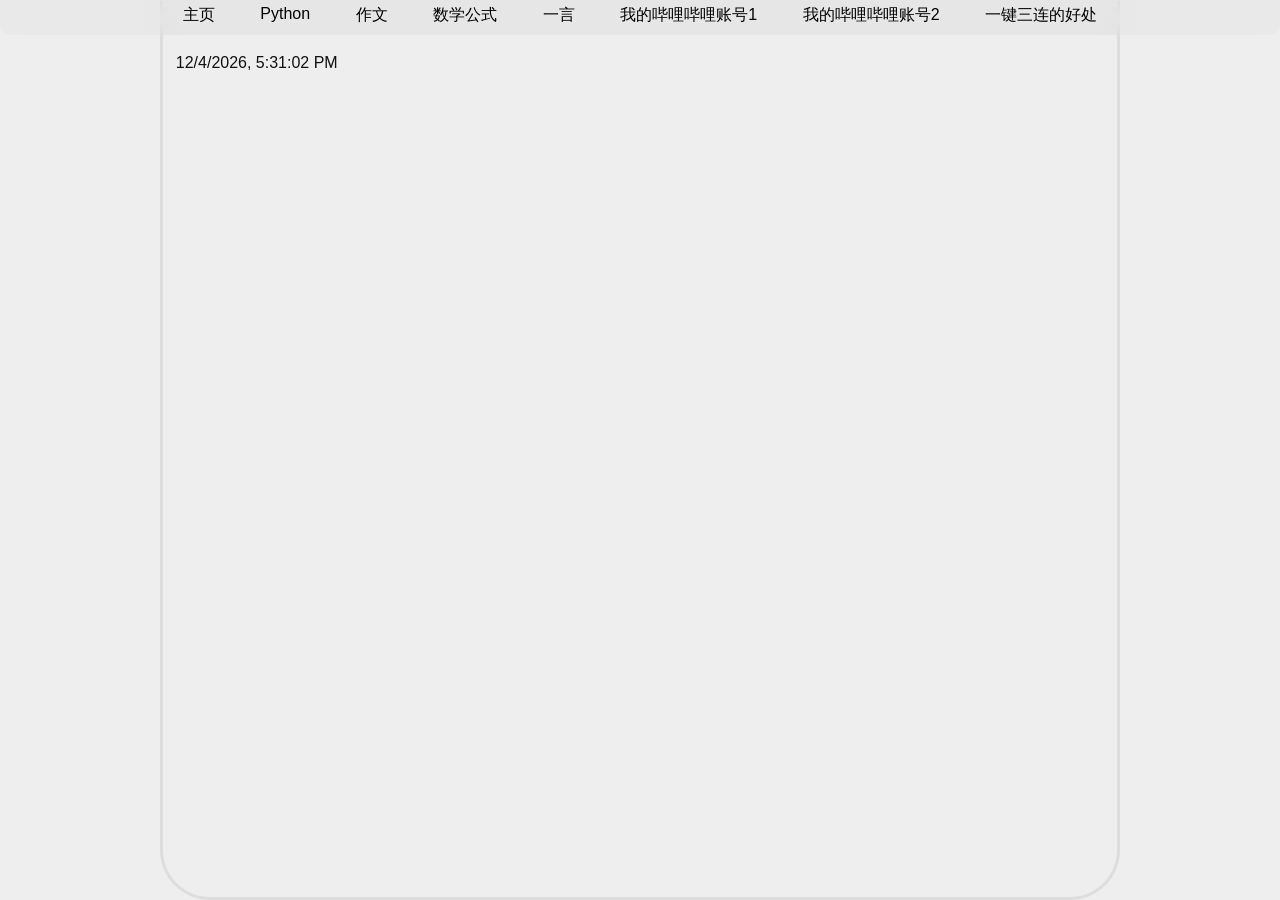
<file: index.html>
<!DOCTYPE html>
<html lang="zh-cn">

<head>
    <meta charset="UTF-8">
    <meta http-equiv="X-UA-Compatible" content="IE=edge">
    <meta name="viewport" content="width=device-width, initial-scale=1.0">

    <title>SYSTEM-MEMZ-CAO</title>

    <link rel="stylesheet" href="./init.css">
    <link rel="stylesheet" href="./style.css">

    <link rel="icon" href="favicon.ico" type ="image/x-icon">
</head>

<body>
    <div class="navBox">
        <iframe src="./nav.html" frameborder="0" class="nav"></iframe>
    </div>
    <main></main>
    <script src="./jquery-3.6.1.min.js"></script>
    <script src="./script.js"></script>
</body>

</html>
</file>
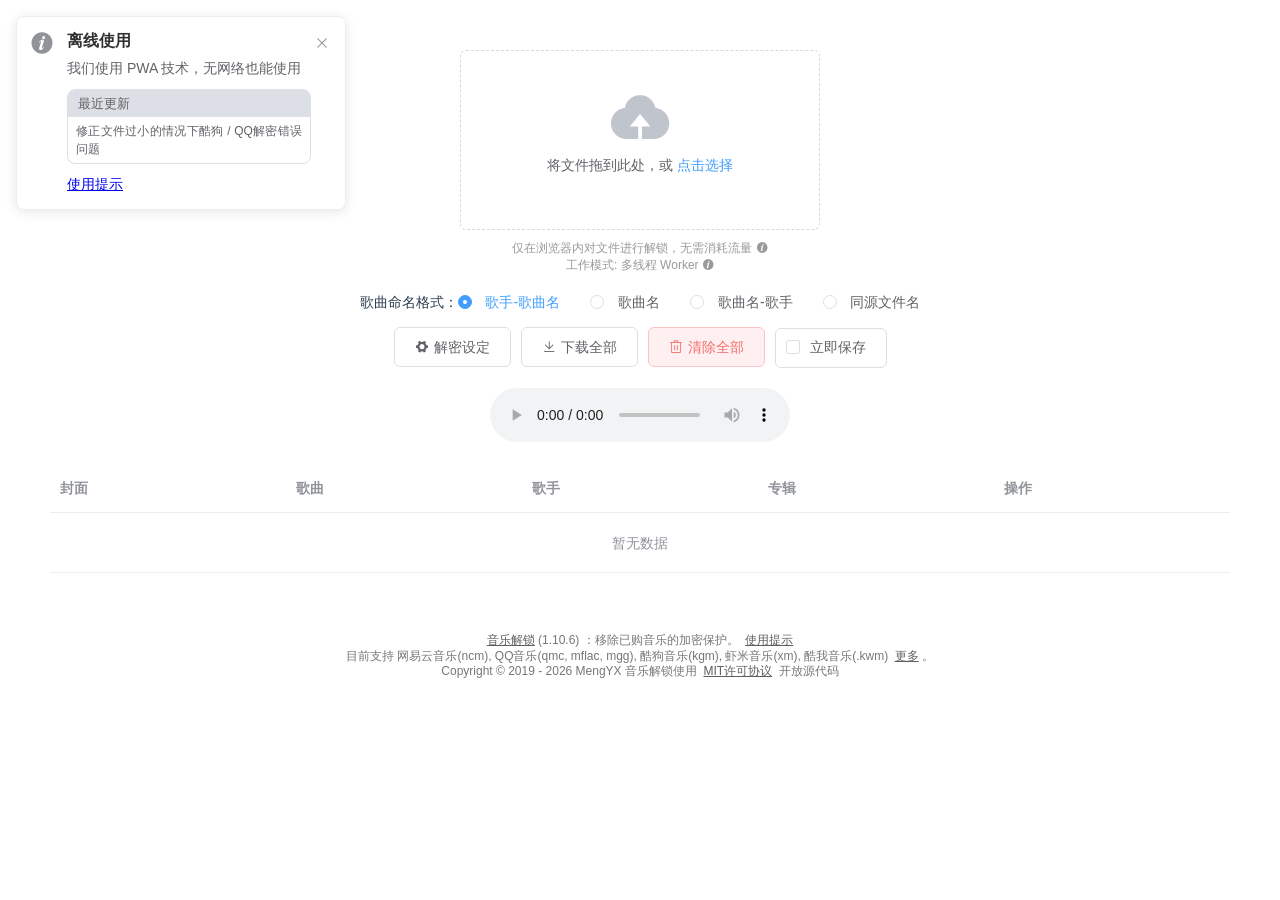
<file: um-web.legacy.v1.10.6/index.html>
<!DOCTYPE html><html lang="zh-CN"><head><meta charset="utf-8"><meta content="webkit" name="renderer"><meta content="IE=edge,chrome=1" http-equiv="X-UA-Compatible"><meta content="width=device-width,initial-scale=1" name="viewport"><title>音乐解锁</title><meta content="音乐,解锁,ncm,qmc,mgg,mflac,qq音乐,网易云音乐,加密" name="keywords"><meta content="音乐解锁 - 在任何设备上解锁已购的加密音乐！" name="description"><style>#loader {
        position: absolute;
        left: 50%;
        top: 50%;
        z-index: 1010;
        margin: -75px 0 0 -75px;
        border: 16px solid #f3f3f3;
        border-radius: 50%;
        border-top: 16px solid #1db1ff;
        width: 120px;
        height: 120px;
        animation: spin 2s linear infinite;
      }
      @keyframes spin {
        0% {
          transform: rotate(0);
        }
        100% {
          transform: rotate(360deg);
        }
      }
      #loader-mask {
        text-align: center;
        position: absolute;
        width: 100%;
        height: 100%;
        bottom: 0;
        left: 0;
        right: 0;
        top: 0;
        z-index: 1009;
        background-color: rgba(242, 246, 252, 0.88);
      }
      @media (prefers-color-scheme: dark) {
        #loader-mask {
          color: #fff;
          background-color: rgba(0, 0, 0, 0.85);
        }
        #loader-mask a {
          color: #ddd;
        }
        #loader-mask a:hover {
          color: #1db1ff;
        }
      }
      #loader-source {
        font-size: 1.5rem;
      }
      #loader-tips-timeout {
        font-size: 1.2rem;
      }</style><link href="css/app.5388e39c.css" rel="preload" as="style"><link href="css/chunk-vendors.094863c6.css" rel="preload" as="style"><link href="js/app.e29ffaed.js" rel="preload" as="script"><link href="js/chunk-vendors.5db7ca01.js" rel="preload" as="script"><link href="css/chunk-vendors.094863c6.css" rel="stylesheet"><link href="css/app.5388e39c.css" rel="stylesheet"><link rel="icon" type="image/png" sizes="32x32" href="./img/icons/favicon-32x32.png"><link rel="icon" type="image/png" sizes="16x16" href="./img/icons/favicon-16x16.png"><link rel="manifest" href="web-manifest.json"><meta name="theme-color" content="#4DBA87"><meta name="apple-mobile-web-app-capable" content="yes"><meta name="apple-mobile-web-app-status-bar-style" content="default"><meta name="apple-mobile-web-app-title" content="音乐解锁"><link rel="apple-touch-icon" href="./img/icons/apple-touch-icon-152x152.png"><link rel="mask-icon" href="./img/icons/safari-pinned-tab.svg" color="#4DBA87"><meta name="msapplication-TileImage" content="./img/icons/msapplication-icon-144x144.png"><meta name="msapplication-TileColor" content="#000000"></head><body><div id="loader-mask"><div id="loader"></div><noscript><h3 id="loader-js">请启用JavaScript</h3></noscript><h3 id="loader-source">请勿直接运行源代码！</h3><div id="loader-tips-outdated" hidden><h2>您可能在使用不受支持的<span style="color: #f00">过时</span>浏览器，这可能导致此应用无法正常工作。</h2><h3>如果您使用双核浏览器，您可以尝试切换到 <span style="color: #f00">“极速模式”</span> 解决此问题。</h3><h3>或者，您可以尝试更换下方的几个浏览器之一。</h3></div><h3 id="loader-tips-timeout" hidden>音乐解锁采用了一些新特性！建议使用 <a href="https://www.microsoft.com/zh-cn/edge" target="_blank">Microsoft Edge Chromium</a> <a href="https://www.google.cn/chrome/" target="_blank">Google Chrome</a> <a href="https://www.firefox.com.cn/" target="_blank">Mozilla Firefox</a> | <a href="https://git.unlock-music.dev/um/web/wiki/使用提示" target="_blank">使用提示</a></h3></div><div id="app"></div><script src="./loader.js"></script><script src="js/chunk-vendors.5db7ca01.js"></script><script src="js/app.e29ffaed.js"></script></body></html>
</file>
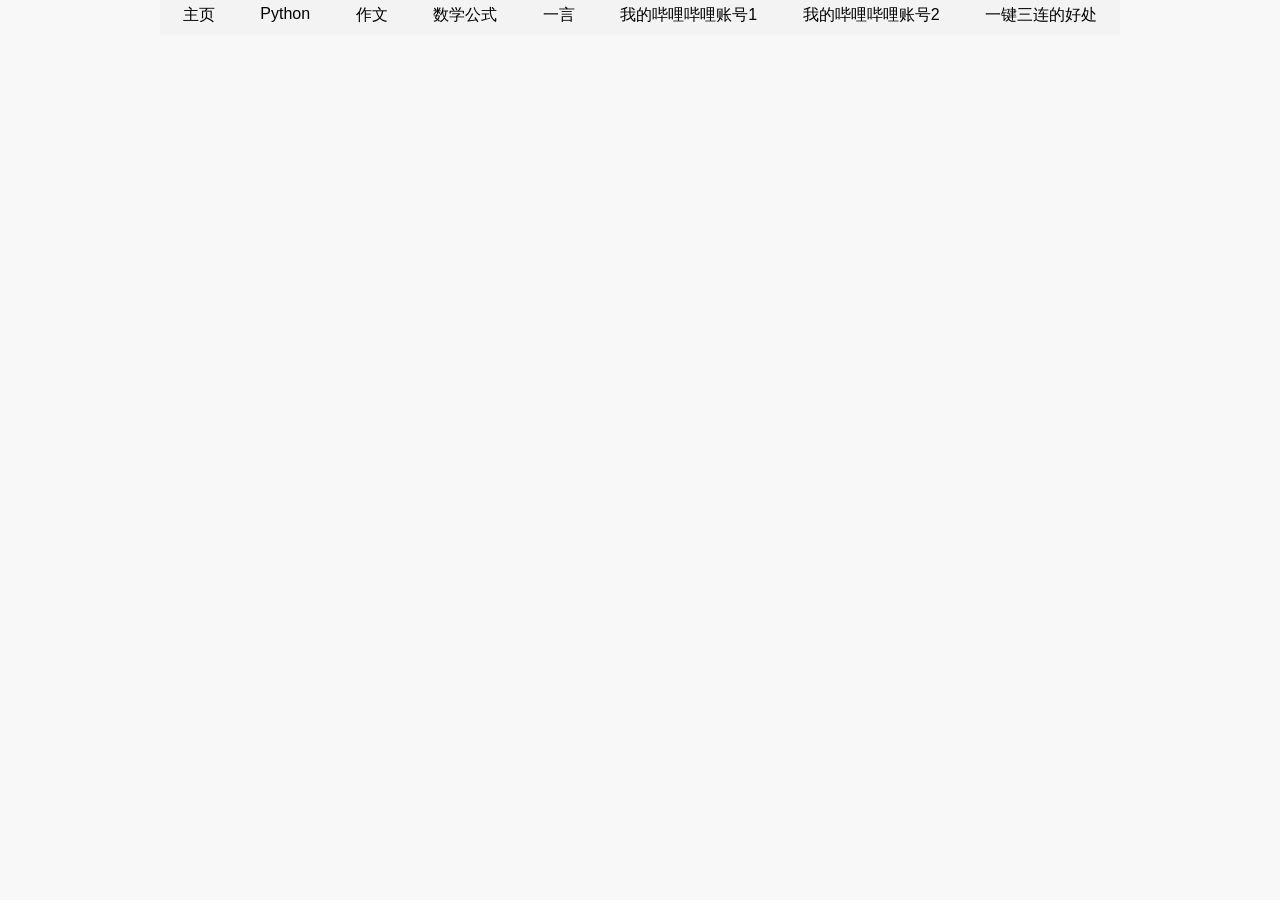
<file: nav.html>
<!DOCTYPE html>
<html lang="zh-cn">
<head>
    <meta charset="UTF-8">
    <meta http-equiv="X-UA-Compatible" content="IE=edge">
    <meta name="viewport" content="width=device-width, initial-scale=1.0">

    <title>小草o_o_nav</title>

    <link rel="stylesheet" href="./nav.css" type="text/css">
</head>
<body>
    <nav>
        <div>
        </div>
    </nav>
    <script src="./jquery-3.6.1.min.js"></script>
    <script src="./nav.js"></script>
</body>
</html>
</file>
<file: style.css>
:root {
    --color-eee: #ddd;
    --color-fff: #eee;
    --color-000: #111;
}

@media(prefers-color-scheme: dark) {
    :root {
        --color-eee: #333;
        --color-fff: #222;
        --color-000: #eee;
    }
}

* {
    margin     : 0;
    padding    : 0;
    box-sizing : border-box;
    font-family: Helvetica;
}

/* html{
    width     : 100vw;}
body{
    width     : 100%;} */

html,
body {
    width     : 100%;
    min-height: 100vh;
    background: var(--color-fff);
}

li{
    text-indent: 2em;
}

.nav {
    height                 : 35px;
    width                  : 100vw;
    top                    : 0;
    left                   : 0;
    backdrop-filter        : blur(10px);
    -webkit-backdrop-filter: blur(10px);
    margin                 : auto;
    z-index                : 100;
    overflow               : hidden;
}

.navBox {
    position                  : fixed;
    height                    : 35px;
    overflow                  : hidden;
    border-bottom-left-radius : 10px;
    border-bottom-right-radius: 10px;
    z-index                   : 100;
    --height                  : 35px;
    animation                 : enter 1s ease-in-out;
}

main {
    position                  : relative;
    left                      : 50%;
    transform                 : translateX(-50%);
    margin                    : 0;
    padding                   : 1vw;
    width                     : 75vw;
    min-height                : 100vh;
    border                    : 3px solid transparent;
    border-left-color         : var(--color-eee);
    border-right-color        : var(--color-eee);
    border-bottom-color       : var(--color-eee);
    border-bottom-left-radius : 50px;
    border-bottom-right-radius: 50px;
    overflow                  : hidden;
    color                     : var(--color-000);
}

main::before {
    content: '';
    display: block;
    width  : 75vw;
    height : 35px;
}

main::after {
    content: '';
    display: block;
    width  : 75vw;
    height : 50px;
}

p {
    text-indent: 2em;
}

@keyframes enter {
    0% {
        height: 0;
    }

    100% {
        height: var(--height);
    }
}
</file>
<file: um-web.legacy.v1.10.6/css/app.5388e39c.css>
label[data-v-670c0e2e]{cursor:pointer;line-height:1.2;display:block}form[data-v-670c0e2e] input{font-family:Courier New,Courier,monospace}[data-v-670c0e2e] .um-config-dialog{max-width:90%;width:40em}[data-v-701d8fe2] .um-edit-dialog{max-width:90%;width:30em}.unselectable{-webkit-user-select:none;-moz-user-select:none;-ms-user-select:none;user-select:none}.btn-like,.edit-item i,.music-cover i{cursor:pointer}.btn-like:active,.edit-item i:active,.music-cover i:active{-webkit-transform:translateY(2px);transform:translateY(2px)}.mt-0{margin-top:0!important}.mb-0{margin-bottom:0!important}.ml-0{margin-left:0!important}.mr-0{margin-right:0!important}.m-0{margin:0!important}.pt-0{padding-top:0!important}.pb-0{padding-bottom:0!important}.pl-0{padding-left:0!important}.pr-0{padding-right:0!important}.p-0{padding:0!important}.mt-1{margin-top:5px!important}.mb-1{margin-bottom:5px!important}.ml-1{margin-left:5px!important}.mr-1{margin-right:5px!important}.m-1{margin:5px!important}.pt-1{padding-top:5px!important}.pb-1{padding-bottom:5px!important}.pl-1{padding-left:5px!important}.pr-1{padding-right:5px!important}.p-1{padding:5px!important}.mt-2{margin-top:10px!important}.mb-2{margin-bottom:10px!important}.ml-2{margin-left:10px!important}.mr-2{margin-right:10px!important}.m-2{margin:10px!important}.pt-2{padding-top:10px!important}.pb-2{padding-bottom:10px!important}.pl-2{padding-left:10px!important}.pr-2{padding-right:10px!important}.p-2{padding:10px!important}.mt-3{margin-top:15px!important}.mb-3{margin-bottom:15px!important}.ml-3{margin-left:15px!important}.mr-3{margin-right:15px!important}.m-3{margin:15px!important}.pt-3{padding-top:15px!important}.pb-3{padding-bottom:15px!important}.pl-3{padding-left:15px!important}.pr-3{padding-right:15px!important}.p-3{padding:15px!important}.mt-4{margin-top:20px!important}.mb-4{margin-bottom:20px!important}.ml-4{margin-left:20px!important}.mr-4{margin-right:20px!important}.m-4{margin:20px!important}.pt-4{padding-top:20px!important}.pb-4{padding-bottom:20px!important}.pl-4{padding-left:20px!important}.pr-4{padding-right:20px!important}.p-4{padding:20px!important}.mt-5{margin-top:25px!important}.mb-5{margin-bottom:25px!important}.ml-5{margin-left:25px!important}.mr-5{margin-right:25px!important}.m-5{margin:25px!important}.pt-5{padding-top:25px!important}.pb-5{padding-bottom:25px!important}.pl-5{padding-left:25px!important}.pr-5{padding-right:25px!important}.p-5{padding:25px!important}.mt-6{margin-top:30px!important}.mb-6{margin-bottom:30px!important}.ml-6{margin-left:30px!important}.mr-6{margin-right:30px!important}.m-6{margin:30px!important}.pt-6{padding-top:30px!important}.pb-6{padding-bottom:30px!important}.pl-6{padding-left:30px!important}.pr-6{padding-right:30px!important}.p-6{padding:30px!important}.mt-7{margin-top:35px!important}.mb-7{margin-bottom:35px!important}.ml-7{margin-left:35px!important}.mr-7{margin-right:35px!important}.m-7{margin:35px!important}.pt-7{padding-top:35px!important}.pb-7{padding-bottom:35px!important}.pl-7{padding-left:35px!important}.pr-7{padding-right:35px!important}.p-7{padding:35px!important}.mt-8{margin-top:40px!important}.mb-8{margin-bottom:40px!important}.ml-8{margin-left:40px!important}.mr-8{margin-right:40px!important}.m-8{margin:40px!important}.pt-8{padding-top:40px!important}.pb-8{padding-bottom:40px!important}.pl-8{padding-left:40px!important}.pr-8{padding-right:40px!important}.p-8{padding:40px!important}.el-checkbox.is-bordered{border-radius:6px}.el-checkbox.is-bordered:hover{border-color:#409eff}.el-checkbox.is-bordered:hover .el-checkbox__label{color:#409eff}.el-checkbox.is-bordered .el-checkbox__input.is-focus .el-checkbox__inner{border-color:#dcdfe6}.el-checkbox.is-bordered.is-checked{background-color:#409eff}.el-checkbox.is-bordered.is-checked .el-checkbox__label{color:#fff}.el-checkbox.is-bordered.is-checked .el-checkbox__inner{border-color:#fff;background-color:#fff}.el-checkbox.is-bordered.is-checked .el-checkbox__inner:after{border-color:#409eff}.el-button{border-radius:6px}.el-upload-dragger:hover{background-color:rgba(64,158,255,.1)}.el-upload__tip{text-align:center;color:#999}.el-dialog{border-radius:5px}.el-dialog.el-dialog--center .el-dialog__body{padding:25px 25px 15px}.el-dialog.el-dialog--center .el-dialog__footer{padding:10px 20px 30px}@media(prefers-color-scheme:dark){.el-radio__label{color:#e6e6e6}.el-radio__input{color:#999}.el-radio__input .el-radio__inner{border-color:#404040;background-color:#333}.el-radio.is-checked .el-radio__inner{background-color:#409eff}.el-radio.is-checked .el-radio__label{font-weight:700}.el-checkbox.is-bordered{border-color:#404040;color:#e6e6e6;background-color:#333}.el-checkbox.is-bordered .el-checkbox__inner{background-color:#4d4d4d;border-color:#8c8c8c}.el-checkbox.is-bordered:hover{border-color:#8c8c8c}.el-checkbox.is-bordered:hover .el-checkbox__inner{background-color:#4d4d4d;border-color:#8c8c8c}.el-checkbox.is-bordered:hover .el-checkbox__label{color:#999}.el-checkbox.is-bordered.is-checked{background-color:#409eff}.el-checkbox.is-bordered.is-checked .el-checkbox__inner{border-color:#fff}.el-checkbox.is-bordered.is-checked .el-checkbox__label{color:#fff;font-weight:700}.el-checkbox.is-bordered.is-checked:hover{border-color:#409eff}.el-checkbox.is-bordered.is-checked:hover .el-checkbox__inner{background-color:#fff}.el-button{background-color:#333;border-color:#404040;color:#e6e6e6}.el-button:active{-webkit-transform:translateY(2px);transform:translateY(2px)}.el-button--default.is-plain{background-color:#333}.el-button--default.is-plain:hover{background-color:#409eff;border-color:#409eff;color:#fff}.el-button--default.is-circle{background-color:#215285;border-color:#215285}.el-button--default.is-circle:hover{background-color:#409eff;border-color:#409eff;color:#fff}.el-button--success.is-plain{background-color:#333}.el-button--success.is-plain:hover{background-color:#85ce61;border-color:#85ce61;color:#fff}.el-button--success.is-circle{background-color:#455c3a;border-color:#455c3a}.el-button--success.is-circle:hover{background-color:#85ce61;border-color:#85ce61;color:#fff}.el-button--danger.is-plain{border-color:#404040;background-color:#333}.el-button--danger.is-plain:hover{background-color:#f56c6c;border-color:#f56c6c}.el-button--danger.is-circle{background-color:#893f3f;border-color:#893f3f}.el-button--danger.is-circle:hover{background-color:#f56c6c;border-color:#f56c6c;color:#fff}.el-upload__tip{color:#999}.el-upload-dragger{background-color:#212121;border-color:#404040}.el-upload-dragger .el-upload__text{color:#999}.el-upload-dragger:hover{background:#2e2e2e;border-color:#8c8c8c}.el-table{background-color:#212121}.el-table:before{content:none}.el-table__header th{border-bottom-color:#404040!important}.el-table th.el-table__cell{background-color:#2e2e2e;color:#999}.el-table td{border-bottom-color:#404040!important}.el-table tr{background-color:#212121;color:#e6e6e6}.el-table tr:hover td{background-color:#2e2e2e!important}.el-notification{background-color:#4d4d4d;border-color:#404040}.el-notification__title{color:#fff}.el-notification__content{color:#999}.el-dialog{background-color:#262626}.el-dialog .el-dialog__body,.el-dialog .el-dialog__header .el-dialog__title{color:#e6e6e6}.el-dialog .el-dialog__body .el-input .el-input__inner{border-color:#404040;color:#e6e6e6;background-color:#333}.el-dialog .el-dialog__body .el-input .el-input__count .el-input__count-inner{background-color:transparent}.el-dialog .item-desc{color:#999}}body{margin:0;padding:0;border:0;-webkit-box-sizing:border-box;box-sizing:border-box;font-family:PingFang SC,微软雅黑,Helvetica Neue,Helvetica,Hiragino Sans GB,Microsoft YaHei,Arial,sans-serif;font-size:14px;-webkit-font-smoothing:antialiased;-moz-osx-font-smoothing:grayscale}#app{text-align:center;color:#2c3e50;padding:30px}#app-control,.table-content,audio{margin-top:20px}.music-cover{margin-bottom:20px;display:-webkit-box;display:-ms-flexbox;display:flex;-webkit-box-pack:center;-ms-flex-pack:center;justify-content:center;-webkit-box-align:center;-ms-flex-align:center;align-items:center;-webkit-box-orient:vertical;-webkit-box-direction:normal;-ms-flex-flow:column nowrap;flex-flow:column nowrap}.music-cover i{margin-top:10px}.music-cover i:hover{color:#409eff}.music-cover .el-image{padding:5px;border-radius:5px;border:1px solid #dcdfe6;width:150px;height:150px}.edit-item{display:-webkit-box;display:-ms-flexbox;display:flex;-webkit-box-pack:start;-ms-flex-pack:start;justify-content:flex-start;-webkit-box-align:center;-ms-flex-align:center;align-items:center}.edit-item .label{font-weight:700;width:80px;text-align:right;-ms-flex-negative:0;flex-shrink:0}.edit-item .value{padding:5px 0;height:20px;line-height:20px;margin-left:10px;overflow:hidden;white-space:nowrap;text-overflow:ellipsis}.edit-item .input{margin-left:10px}.edit-item .input input{font-family:inherit;height:30px;line-height:20px;border-radius:0;border:none;border-bottom:1px solid #dcdfe6;padding:5px 5px}.edit-item i{margin-left:10px}.edit-item i:hover{color:#409eff}.tip{margin-top:20px;color:#999;font-size:12px}.tip a{color:inherit}#app-footer{margin-top:40px;text-align:center;color:#777;line-height:1.3;font-size:12px}#app-footer a{padding-left:.2rem;padding-right:.2rem;color:#5e5e5e}#app-footer a:hover{color:#409eff}.update-info{border-radius:8px;overflow:hidden;border:1px solid #dcdfe6;margin:10px 0}.update-info .update-title{font-size:13px;padding:3px 10px;background-color:#dcdfe6}.update-info .update-content{font-size:12px;line-height:1.5;padding:5px 8px}@media(prefers-color-scheme:dark){#app{color:#999}body{background-color:#1a1a1a}.music-cover i:hover{color:#409eff}.music-cover .el-image{border:1px solid #404040}.edit-item .input input{background-color:transparent!important;border-bottom:1px solid #404040}.edit-item i:hover{color:#409eff}#app-footer a{color:#a6a6a6}#app-footer a:hover{color:#409eff}.update-info{border:1px solid #333!important}.update-info .update-title{color:#e6e6e6;background-color:#333!important}.update-info .update-content{color:#999;padding:10px}}
</file>
<file: um-web.legacy.v1.10.6/css/chunk-vendors.094863c6.css>
.el-button,.el-input__inner{-webkit-appearance:none;outline:0}.el-message-box,.el-popup-parent--hidden{overflow:hidden}.el-message-box{display:inline-block;width:420px;padding-bottom:10px;vertical-align:middle;background-color:#fff;border-radius:4px;border:1px solid #ebeef5;font-size:18px;-webkit-box-shadow:0 2px 12px 0 rgba(0,0,0,.1);box-shadow:0 2px 12px 0 rgba(0,0,0,.1);text-align:left;-webkit-backface-visibility:hidden;backface-visibility:hidden}.el-message-box__wrapper{position:fixed;top:0;bottom:0;left:0;right:0;text-align:center}.el-message-box__wrapper:after{content:"";display:inline-block;height:100%;width:0;vertical-align:middle}.el-message-box__header{position:relative;padding:15px 15px 10px}.el-message-box__title{padding-left:0;margin-bottom:0;font-size:18px;line-height:1;color:#303133}.el-message-box__headerbtn{position:absolute;top:15px;right:15px;padding:0;border:none;outline:0;background:0 0;font-size:16px;cursor:pointer}.el-message-box__headerbtn .el-message-box__close{color:#909399}.el-message-box__headerbtn:focus .el-message-box__close,.el-message-box__headerbtn:hover .el-message-box__close{color:#409eff}.el-message-box__content{padding:10px 15px;color:#606266;font-size:14px}.el-message-box__container{position:relative}.el-message-box__input{padding-top:15px}.el-message-box__input input.invalid,.el-message-box__input input.invalid:focus{border-color:#f56c6c}.el-message-box__status{position:absolute;top:50%;-webkit-transform:translateY(-50%);transform:translateY(-50%);font-size:24px!important}.el-message-box__status:before{padding-left:1px}.el-message-box__status+.el-message-box__message{padding-left:36px;padding-right:12px}.el-message-box__status.el-icon-success{color:#67c23a}.el-message-box__status.el-icon-info{color:#909399}.el-message-box__status.el-icon-warning{color:#e6a23c}.el-message-box__status.el-icon-error{color:#f56c6c}.el-message-box__message{margin:0}.el-message-box__message p{margin:0;line-height:24px}.el-message-box__errormsg{color:#f56c6c;font-size:12px;min-height:18px;margin-top:2px}.el-message-box__btns{padding:5px 15px 0;text-align:right}.el-message-box__btns button:nth-child(2){margin-left:10px}.el-message-box__btns-reverse{-webkit-box-orient:horizontal;-webkit-box-direction:reverse;-ms-flex-direction:row-reverse;flex-direction:row-reverse}.el-message-box--center{padding-bottom:30px}.el-message-box--center .el-message-box__header{padding-top:30px}.el-message-box--center .el-message-box__title{position:relative;display:-webkit-box;display:-ms-flexbox;display:flex;-webkit-box-align:center;-ms-flex-align:center;align-items:center;-webkit-box-pack:center;-ms-flex-pack:center;justify-content:center}.el-message-box--center .el-message-box__status{position:relative;top:auto;padding-right:5px;text-align:center;-webkit-transform:translateY(-1px);transform:translateY(-1px)}.el-message-box--center .el-message-box__message{margin-left:0}.el-message-box--center .el-message-box__btns,.el-message-box--center .el-message-box__content{text-align:center}.el-message-box--center .el-message-box__content{padding-left:27px;padding-right:27px}.msgbox-fade-enter-active{-webkit-animation:msgbox-fade-in .3s;animation:msgbox-fade-in .3s}.msgbox-fade-leave-active{-webkit-animation:msgbox-fade-out .3s;animation:msgbox-fade-out .3s}@-webkit-keyframes msgbox-fade-in{0%{-webkit-transform:translate3d(0,-20px,0);transform:translate3d(0,-20px,0);opacity:0}to{-webkit-transform:translateZ(0);transform:translateZ(0);opacity:1}}@keyframes msgbox-fade-in{0%{-webkit-transform:translate3d(0,-20px,0);transform:translate3d(0,-20px,0);opacity:0}to{-webkit-transform:translateZ(0);transform:translateZ(0);opacity:1}}@-webkit-keyframes msgbox-fade-out{0%{-webkit-transform:translateZ(0);transform:translateZ(0);opacity:1}to{-webkit-transform:translate3d(0,-20px,0);transform:translate3d(0,-20px,0);opacity:0}}@keyframes msgbox-fade-out{0%{-webkit-transform:translateZ(0);transform:translateZ(0);opacity:1}to{-webkit-transform:translate3d(0,-20px,0);transform:translate3d(0,-20px,0);opacity:0}}.el-fade-in-enter,.el-fade-in-leave-active,.el-fade-in-linear-enter,.el-fade-in-linear-leave,.el-fade-in-linear-leave-active,.fade-in-linear-enter,.fade-in-linear-leave,.fade-in-linear-leave-active{opacity:0}.el-fade-in-linear-enter-active,.el-fade-in-linear-leave-active,.fade-in-linear-enter-active,.fade-in-linear-leave-active{-webkit-transition:opacity .2s linear;transition:opacity .2s linear}.el-fade-in-enter-active,.el-fade-in-leave-active,.el-zoom-in-center-enter-active,.el-zoom-in-center-leave-active{-webkit-transition:all .3s cubic-bezier(.55,0,.1,1);transition:all .3s cubic-bezier(.55,0,.1,1)}.el-zoom-in-center-enter,.el-zoom-in-center-leave-active{opacity:0;-webkit-transform:scaleX(0);transform:scaleX(0)}.el-zoom-in-top-enter-active,.el-zoom-in-top-leave-active{opacity:1;-webkit-transform:scaleY(1);transform:scaleY(1);-webkit-transition:opacity .3s cubic-bezier(.23,1,.32,1),-webkit-transform .3s cubic-bezier(.23,1,.32,1);transition:opacity .3s cubic-bezier(.23,1,.32,1),-webkit-transform .3s cubic-bezier(.23,1,.32,1);transition:transform .3s cubic-bezier(.23,1,.32,1),opacity .3s cubic-bezier(.23,1,.32,1);transition:transform .3s cubic-bezier(.23,1,.32,1),opacity .3s cubic-bezier(.23,1,.32,1),-webkit-transform .3s cubic-bezier(.23,1,.32,1);-webkit-transform-origin:center top;transform-origin:center top}.el-zoom-in-top-enter,.el-zoom-in-top-leave-active{opacity:0;-webkit-transform:scaleY(0);transform:scaleY(0)}.el-zoom-in-bottom-enter-active,.el-zoom-in-bottom-leave-active{opacity:1;-webkit-transform:scaleY(1);transform:scaleY(1);-webkit-transition:opacity .3s cubic-bezier(.23,1,.32,1),-webkit-transform .3s cubic-bezier(.23,1,.32,1);transition:opacity .3s cubic-bezier(.23,1,.32,1),-webkit-transform .3s cubic-bezier(.23,1,.32,1);transition:transform .3s cubic-bezier(.23,1,.32,1),opacity .3s cubic-bezier(.23,1,.32,1);transition:transform .3s cubic-bezier(.23,1,.32,1),opacity .3s cubic-bezier(.23,1,.32,1),-webkit-transform .3s cubic-bezier(.23,1,.32,1);-webkit-transform-origin:center bottom;transform-origin:center bottom}.el-zoom-in-bottom-enter,.el-zoom-in-bottom-leave-active{opacity:0;-webkit-transform:scaleY(0);transform:scaleY(0)}.el-zoom-in-left-enter-active,.el-zoom-in-left-leave-active{opacity:1;-webkit-transform:scale(1);transform:scale(1);-webkit-transition:opacity .3s cubic-bezier(.23,1,.32,1),-webkit-transform .3s cubic-bezier(.23,1,.32,1);transition:opacity .3s cubic-bezier(.23,1,.32,1),-webkit-transform .3s cubic-bezier(.23,1,.32,1);transition:transform .3s cubic-bezier(.23,1,.32,1),opacity .3s cubic-bezier(.23,1,.32,1);transition:transform .3s cubic-bezier(.23,1,.32,1),opacity .3s cubic-bezier(.23,1,.32,1),-webkit-transform .3s cubic-bezier(.23,1,.32,1);-webkit-transform-origin:top left;transform-origin:top left}.el-zoom-in-left-enter,.el-zoom-in-left-leave-active{opacity:0;-webkit-transform:scale(.45);transform:scale(.45)}.collapse-transition{-webkit-transition:height .3s ease-in-out,padding-top .3s ease-in-out,padding-bottom .3s ease-in-out;transition:height .3s ease-in-out,padding-top .3s ease-in-out,padding-bottom .3s ease-in-out}.horizontal-collapse-transition{-webkit-transition:width .3s ease-in-out,padding-left .3s ease-in-out,padding-right .3s ease-in-out;transition:width .3s ease-in-out,padding-left .3s ease-in-out,padding-right .3s ease-in-out}.el-list-enter-active,.el-list-leave-active{-webkit-transition:all 1s;transition:all 1s}.el-list-enter,.el-list-leave-active{opacity:0;-webkit-transform:translateY(-30px);transform:translateY(-30px)}.el-opacity-transition{-webkit-transition:opacity .3s cubic-bezier(.55,0,.1,1);transition:opacity .3s cubic-bezier(.55,0,.1,1)}.el-notification{display:-webkit-box;display:-ms-flexbox;display:flex;width:330px;padding:14px 26px 14px 13px;border-radius:8px;-webkit-box-sizing:border-box;box-sizing:border-box;border:1px solid #ebeef5;position:fixed;background-color:#fff;-webkit-box-shadow:0 2px 12px 0 rgba(0,0,0,.1);box-shadow:0 2px 12px 0 rgba(0,0,0,.1);-webkit-transition:opacity .3s,left .3s,right .3s,top .4s,bottom .3s,-webkit-transform .3s;transition:opacity .3s,left .3s,right .3s,top .4s,bottom .3s,-webkit-transform .3s;transition:opacity .3s,transform .3s,left .3s,right .3s,top .4s,bottom .3s;transition:opacity .3s,transform .3s,left .3s,right .3s,top .4s,bottom .3s,-webkit-transform .3s;overflow:hidden}.el-notification.right{right:16px}.el-notification.left{left:16px}.el-notification__group{margin-left:13px;margin-right:8px}.el-notification__title{font-weight:700;font-size:16px;color:#303133;margin:0}.el-notification__content{font-size:14px;line-height:21px;margin:6px 0 0;color:#606266;text-align:justify}.el-notification__content p{margin:0}.el-notification__icon{height:24px;width:24px;font-size:24px}.el-notification__closeBtn{position:absolute;top:18px;right:15px;cursor:pointer;color:#909399;font-size:16px}.el-notification__closeBtn:hover{color:#606266}.el-notification .el-icon-success{color:#67c23a}.el-notification .el-icon-error{color:#f56c6c}.el-notification .el-icon-info{color:#909399}.el-notification .el-icon-warning{color:#e6a23c}.el-notification-fade-enter.right{right:0;-webkit-transform:translateX(100%);transform:translateX(100%)}.el-notification-fade-enter.left{left:0;-webkit-transform:translateX(-100%);transform:translateX(-100%)}.el-notification-fade-leave-active{opacity:0}.el-progress-bar,.el-progress-bar__inner:after,.el-progress-bar__innerText{display:inline-block;vertical-align:middle}.el-radio,.el-radio--medium.is-bordered .el-radio__label{font-size:14px}.el-radio,.el-radio__input{white-space:nowrap;line-height:1;outline:0}.el-radio,.el-radio__inner,.el-radio__input{position:relative;display:inline-block}.el-radio{color:#606266;font-weight:500;cursor:pointer;margin-right:30px;-moz-user-select:none;-webkit-user-select:none;-ms-user-select:none}.el-radio.is-bordered{padding:12px 20px 0 10px;border-radius:4px;border:1px solid #dcdfe6;-webkit-box-sizing:border-box;box-sizing:border-box;height:40px}.el-radio.is-bordered.is-checked{border-color:#409eff}.el-radio.is-bordered.is-disabled{cursor:not-allowed;border-color:#ebeef5}.el-radio__input.is-disabled .el-radio__inner,.el-radio__input.is-disabled.is-checked .el-radio__inner{background-color:#f5f7fa;border-color:#e4e7ed}.el-radio.is-bordered+.el-radio.is-bordered{margin-left:10px}.el-radio--medium.is-bordered{padding:10px 20px 0 10px;border-radius:4px;height:36px}.el-radio--mini.is-bordered .el-radio__label,.el-radio--small.is-bordered .el-radio__label{font-size:12px}.el-radio--medium.is-bordered .el-radio__inner{height:14px;width:14px}.el-radio--small.is-bordered{padding:8px 15px 0 10px;border-radius:3px;height:32px}.el-radio--small.is-bordered .el-radio__inner{height:12px;width:12px}.el-radio--mini.is-bordered{padding:6px 15px 0 10px;border-radius:3px;height:28px}.el-radio--mini.is-bordered .el-radio__inner{height:12px;width:12px}.el-radio:last-child{margin-right:0}.el-radio__input{cursor:pointer;vertical-align:middle}.el-radio__input.is-disabled .el-radio__inner{cursor:not-allowed}.el-radio__input.is-disabled .el-radio__inner:after{cursor:not-allowed;background-color:#f5f7fa}.el-radio__input.is-disabled .el-radio__inner+.el-radio__label{cursor:not-allowed}.el-radio__input.is-disabled.is-checked .el-radio__inner:after{background-color:#c0c4cc}.el-radio__input.is-disabled+span.el-radio__label{color:#c0c4cc;cursor:not-allowed}.el-radio__input.is-checked .el-radio__inner{border-color:#409eff;background:#409eff}.el-radio__input.is-checked .el-radio__inner:after{-webkit-transform:translate(-50%,-50%) scale(1);transform:translate(-50%,-50%) scale(1)}.el-radio__input.is-checked+.el-radio__label{color:#409eff}.el-radio__input.is-focus .el-radio__inner{border-color:#409eff}.el-radio__inner{border:1px solid #dcdfe6;border-radius:100%;width:14px;height:14px;background-color:#fff;cursor:pointer;-webkit-box-sizing:border-box;box-sizing:border-box}.el-radio__inner:hover{border-color:#409eff}.el-radio__inner:after{width:4px;height:4px;border-radius:100%;background-color:#fff;content:"";position:absolute;left:50%;top:50%;-webkit-transform:translate(-50%,-50%) scale(0);transform:translate(-50%,-50%) scale(0);-webkit-transition:-webkit-transform .15s ease-in;transition:-webkit-transform .15s ease-in;transition:transform .15s ease-in;transition:transform .15s ease-in,-webkit-transform .15s ease-in}.el-radio__original{opacity:0;outline:0;position:absolute;z-index:-1;top:0;left:0;right:0;bottom:0;margin:0}.el-radio:focus:not(.is-focus):not(:active):not(.is-disabled) .el-radio__inner{-webkit-box-shadow:0 0 2px 2px #409eff;box-shadow:0 0 2px 2px #409eff}.el-radio__label{font-size:14px;padding-left:10px}.el-checkbox-button__inner,.el-checkbox__input{white-space:nowrap;vertical-align:middle;outline:0}.el-checkbox{white-space:nowrap}.el-upload-cover__title,.el-upload-list__item-name{overflow:hidden;text-overflow:ellipsis;white-space:nowrap}.el-progress{position:relative;line-height:1}.el-progress__text{font-size:14px;color:#606266;display:inline-block;vertical-align:middle;margin-left:10px;line-height:1}.el-progress__text i{vertical-align:middle;display:block}.el-progress--circle,.el-progress--dashboard{display:inline-block}.el-progress--circle .el-progress__text,.el-progress--dashboard .el-progress__text{position:absolute;top:50%;left:0;width:100%;text-align:center;margin:0;-webkit-transform:translateY(-50%);transform:translateY(-50%)}.el-progress--circle .el-progress__text i,.el-progress--dashboard .el-progress__text i{vertical-align:middle;display:inline-block}.el-progress--without-text .el-progress__text{display:none}.el-progress--without-text .el-progress-bar{padding-right:0;margin-right:0;display:block}.el-progress--text-inside .el-progress-bar{padding-right:0;margin-right:0}.el-progress.is-success .el-progress-bar__inner{background-color:#67c23a}.el-progress.is-success .el-progress__text{color:#67c23a}.el-progress.is-warning .el-progress-bar__inner{background-color:#e6a23c}.el-progress.is-warning .el-progress__text{color:#e6a23c}.el-progress.is-exception .el-progress-bar__inner{background-color:#f56c6c}.el-progress.is-exception .el-progress__text{color:#f56c6c}.el-progress-bar{padding-right:50px;display:inline-block;vertical-align:middle;width:100%;margin-right:-55px;-webkit-box-sizing:border-box;box-sizing:border-box}.el-upload--picture-card,.el-upload-dragger{-webkit-box-sizing:border-box;cursor:pointer}.el-progress-bar__outer{height:6px;border-radius:100px;background-color:#ebeef5;overflow:hidden;position:relative;vertical-align:middle}.el-progress-bar__inner{position:absolute;left:0;top:0;height:100%;background-color:#409eff;text-align:right;border-radius:100px;line-height:1;white-space:nowrap;-webkit-transition:width .6s ease;transition:width .6s ease}.el-progress-bar__inner:after{display:inline-block;content:"";height:100%;vertical-align:middle}.el-progress-bar__innerText{display:inline-block;vertical-align:middle;color:#fff;font-size:12px;margin:0 5px}@-webkit-keyframes progress{0%{background-position:0 0}to{background-position:32px 0}}@keyframes progress{0%{background-position:0 0}to{background-position:32px 0}}.el-upload{display:inline-block;text-align:center;cursor:pointer;outline:0}.el-upload__input{display:none}.el-upload__tip{font-size:12px;color:#606266;margin-top:7px}.el-upload iframe{position:absolute;z-index:-1;top:0;left:0;opacity:0;filter:alpha(opacity=0)}.el-upload--picture-card{background-color:#fbfdff;border:1px dashed #c0ccda;border-radius:6px;-webkit-box-sizing:border-box;box-sizing:border-box;width:148px;height:148px;line-height:146px;vertical-align:top}.el-upload--picture-card i{font-size:28px;color:#8c939d}.el-upload--picture-card:hover,.el-upload:focus{border-color:#409eff;color:#409eff}.el-upload:focus .el-upload-dragger{border-color:#409eff}.el-upload-dragger{background-color:#fff;border:1px dashed #d9d9d9;border-radius:6px;-webkit-box-sizing:border-box;box-sizing:border-box;width:360px;height:180px;text-align:center;position:relative;overflow:hidden}.el-upload-dragger .el-icon-upload{font-size:67px;color:#c0c4cc;margin:40px 0 16px;line-height:50px}.el-upload-dragger+.el-upload__tip{text-align:center}.el-upload-dragger~.el-upload__files{border-top:1px solid #dcdfe6;margin-top:7px;padding-top:5px}.el-upload-dragger .el-upload__text{color:#606266;font-size:14px;text-align:center}.el-upload-dragger .el-upload__text em{color:#409eff;font-style:normal}.el-upload-dragger:hover{border-color:#409eff}.el-upload-dragger.is-dragover{background-color:rgba(32,159,255,.06);border:2px dashed #409eff}.el-upload-list{margin:0;padding:0;list-style:none}.el-upload-list__item{-webkit-transition:all .5s cubic-bezier(.55,0,.1,1);transition:all .5s cubic-bezier(.55,0,.1,1);font-size:14px;color:#606266;line-height:1.8;margin-top:5px;position:relative;-webkit-box-sizing:border-box;box-sizing:border-box;border-radius:4px;width:100%}.el-upload-list__item .el-progress{position:absolute;top:20px;width:100%}.el-upload-list__item .el-progress__text{position:absolute;right:0;top:-13px}.el-upload-list__item .el-progress-bar{margin-right:0;padding-right:0}.el-upload-list__item:first-child{margin-top:10px}.el-upload-list__item .el-icon-upload-success{color:#67c23a}.el-upload-list__item .el-icon-close{display:none;position:absolute;top:5px;right:5px;cursor:pointer;opacity:.75;color:#606266}.el-upload-list__item .el-icon-close:hover{opacity:1}.el-upload-list__item .el-icon-close-tip{display:none;position:absolute;top:5px;right:5px;font-size:12px;cursor:pointer;opacity:1;color:#409eff}.el-upload-list__item:hover{background-color:#f5f7fa}.el-upload-list__item:hover .el-icon-close{display:inline-block}.el-upload-list__item:hover .el-progress__text{display:none}.el-upload-list__item.is-success .el-upload-list__item-status-label{display:block}.el-upload-list__item.is-success .el-upload-list__item-name:focus,.el-upload-list__item.is-success .el-upload-list__item-name:hover{color:#409eff;cursor:pointer}.el-upload-list__item.is-success:focus:not(:hover) .el-icon-close-tip{display:inline-block}.el-upload-list__item.is-success:active,.el-upload-list__item.is-success:not(.focusing):focus{outline-width:0}.el-upload-list__item.is-success:active .el-icon-close-tip,.el-upload-list__item.is-success:focus .el-upload-list__item-status-label,.el-upload-list__item.is-success:hover .el-upload-list__item-status-label,.el-upload-list__item.is-success:not(.focusing):focus .el-icon-close-tip{display:none}.el-upload-list.is-disabled .el-upload-list__item:hover .el-upload-list__item-status-label{display:block}.el-upload-list__item-name{color:#606266;display:block;margin-right:40px;padding-left:4px;-webkit-transition:color .3s;transition:color .3s}.el-upload-list__item-name [class^=el-icon]{height:100%;margin-right:7px;color:#909399;line-height:inherit}.el-upload-list__item-status-label{position:absolute;right:5px;top:0;line-height:inherit;display:none}.el-upload-list__item-delete{position:absolute;right:10px;top:0;font-size:12px;color:#606266;display:none}.el-upload-list__item-delete:hover{color:#409eff}.el-upload-list--picture-card{margin:0;display:inline;vertical-align:top}.el-upload-list--picture-card .el-upload-list__item{overflow:hidden;background-color:#fff;border:1px solid #c0ccda;border-radius:6px;-webkit-box-sizing:border-box;box-sizing:border-box;width:148px;height:148px;margin:0 8px 8px 0;display:inline-block}.el-upload-list--picture-card .el-upload-list__item .el-icon-check,.el-upload-list--picture-card .el-upload-list__item .el-icon-circle-check{color:#fff}.el-upload-list--picture-card .el-upload-list__item .el-icon-close,.el-upload-list--picture-card .el-upload-list__item:hover .el-upload-list__item-status-label{display:none}.el-upload-list--picture-card .el-upload-list__item:hover .el-progress__text{display:block}.el-upload-list--picture-card .el-upload-list__item-name{display:none}.el-upload-list--picture-card .el-upload-list__item-thumbnail{width:100%;height:100%}.el-upload-list--picture-card .el-upload-list__item-status-label{position:absolute;right:-15px;top:-6px;width:40px;height:24px;background:#13ce66;text-align:center;-webkit-transform:rotate(45deg);transform:rotate(45deg);-webkit-box-shadow:0 0 1pc 1px rgba(0,0,0,.2);box-shadow:0 0 1pc 1px rgba(0,0,0,.2)}.el-upload-list--picture-card .el-upload-list__item-status-label i{font-size:12px;margin-top:11px;-webkit-transform:rotate(-45deg);transform:rotate(-45deg)}.el-upload-list--picture-card .el-upload-list__item-actions{position:absolute;width:100%;height:100%;left:0;top:0;cursor:default;text-align:center;color:#fff;opacity:0;font-size:20px;background-color:rgba(0,0,0,.5);-webkit-transition:opacity .3s;transition:opacity .3s}.el-upload-list--picture-card .el-upload-list__item-actions:after{display:inline-block;content:"";height:100%;vertical-align:middle}.el-upload-list--picture-card .el-upload-list__item-actions span{display:none;cursor:pointer}.el-upload-list--picture-card .el-upload-list__item-actions span+span{margin-left:15px}.el-upload-list--picture-card .el-upload-list__item-actions .el-upload-list__item-delete{position:static;font-size:inherit;color:inherit}.el-upload-list--picture-card .el-upload-list__item-actions:hover{opacity:1}.el-upload-list--picture-card .el-upload-list__item-actions:hover span{display:inline-block}.el-upload-list--picture-card .el-progress{top:50%;left:50%;-webkit-transform:translate(-50%,-50%);transform:translate(-50%,-50%);bottom:auto;width:126px}.el-upload-list--picture-card .el-progress .el-progress__text{top:50%}.el-upload-list--picture .el-upload-list__item{overflow:hidden;z-index:0;background-color:#fff;border:1px solid #c0ccda;border-radius:6px;-webkit-box-sizing:border-box;box-sizing:border-box;margin-top:10px;padding:10px 10px 10px 90px;height:92px}.el-upload-list--picture .el-upload-list__item .el-icon-check,.el-upload-list--picture .el-upload-list__item .el-icon-circle-check{color:#fff}.el-upload-list--picture .el-upload-list__item:hover .el-upload-list__item-status-label{background:0 0;-webkit-box-shadow:none;box-shadow:none;top:-2px;right:-12px}.el-upload-list--picture .el-upload-list__item:hover .el-progress__text{display:block}.el-upload-list--picture .el-upload-list__item.is-success .el-upload-list__item-name{line-height:70px;margin-top:0}.el-upload-list--picture .el-upload-list__item.is-success .el-upload-list__item-name i{display:none}.el-upload-list--picture .el-upload-list__item-thumbnail{vertical-align:middle;display:inline-block;width:70px;height:70px;float:left;position:relative;z-index:1;margin-left:-80px;background-color:#fff}.el-upload-list--picture .el-upload-list__item-name{display:block;margin-top:20px}.el-upload-list--picture .el-upload-list__item-name i{font-size:70px;line-height:1;position:absolute;left:9px;top:10px}.el-upload-list--picture .el-upload-list__item-status-label{position:absolute;right:-17px;top:-7px;width:46px;height:26px;background:#13ce66;text-align:center;-webkit-transform:rotate(45deg);transform:rotate(45deg);-webkit-box-shadow:0 1px 1px #ccc;box-shadow:0 1px 1px #ccc}.el-upload-list--picture .el-upload-list__item-status-label i{font-size:12px;margin-top:12px;-webkit-transform:rotate(-45deg);transform:rotate(-45deg)}.el-upload-list--picture .el-progress{position:relative;top:-7px}.el-upload-cover{position:absolute;left:0;top:0;width:100%;height:100%;overflow:hidden;z-index:10;cursor:default}.el-upload-cover:after{display:inline-block;content:"";height:100%;vertical-align:middle}.el-upload-cover img{display:block;width:100%;height:100%}.el-upload-cover__label{position:absolute;right:-15px;top:-6px;width:40px;height:24px;background:#13ce66;text-align:center;-webkit-transform:rotate(45deg);transform:rotate(45deg);-webkit-box-shadow:0 0 1pc 1px rgba(0,0,0,.2);box-shadow:0 0 1pc 1px rgba(0,0,0,.2)}.el-upload-cover__label i{font-size:12px;margin-top:11px;-webkit-transform:rotate(-45deg);transform:rotate(-45deg);color:#fff}.el-upload-cover__progress{display:inline-block;vertical-align:middle;position:static;width:243px}.el-upload-cover__progress+.el-upload__inner{opacity:0}.el-upload-cover__content{position:absolute;top:0;left:0;width:100%;height:100%}.el-upload-cover__interact{position:absolute;bottom:0;left:0;width:100%;height:100%;background-color:rgba(0,0,0,.72);text-align:center}.el-upload-cover__interact .btn{display:inline-block;color:#fff;font-size:14px;cursor:pointer;vertical-align:middle;-webkit-transition:opacity .3s cubic-bezier(.23,1,.32,1),-webkit-transform .3s cubic-bezier(.23,1,.32,1);transition:opacity .3s cubic-bezier(.23,1,.32,1),-webkit-transform .3s cubic-bezier(.23,1,.32,1);transition:transform .3s cubic-bezier(.23,1,.32,1),opacity .3s cubic-bezier(.23,1,.32,1);transition:transform .3s cubic-bezier(.23,1,.32,1),opacity .3s cubic-bezier(.23,1,.32,1),-webkit-transform .3s cubic-bezier(.23,1,.32,1);margin-top:60px}.el-upload-cover__interact .btn span{opacity:0;-webkit-transition:opacity .15s linear;transition:opacity .15s linear}.el-upload-cover__interact .btn:not(:first-child){margin-left:35px}.el-upload-cover__interact .btn:hover{-webkit-transform:translateY(-13px);transform:translateY(-13px)}.el-upload-cover__interact .btn:hover span{opacity:1}.el-upload-cover__interact .btn i{color:#fff;display:block;font-size:24px;line-height:inherit;margin:0 auto 5px}.el-upload-cover__title{position:absolute;bottom:0;left:0;background-color:#fff;height:36px;width:100%;font-weight:400;text-align:left;padding:0 10px;margin:0;line-height:36px;font-size:14px;color:#303133}.el-upload-cover+.el-upload__inner{opacity:0;position:relative;z-index:1}.el-col-pull-0,.el-col-pull-1,.el-col-pull-2,.el-col-pull-3,.el-col-pull-4,.el-col-pull-5,.el-col-pull-6,.el-col-pull-7,.el-col-pull-8,.el-col-pull-9,.el-col-pull-10,.el-col-pull-11,.el-col-pull-13,.el-col-pull-14,.el-col-pull-15,.el-col-pull-16,.el-col-pull-17,.el-col-pull-18,.el-col-pull-19,.el-col-pull-20,.el-col-pull-21,.el-col-pull-22,.el-col-pull-23,.el-col-pull-24,.el-col-push-0,.el-col-push-1,.el-col-push-2,.el-col-push-3,.el-col-push-4,.el-col-push-5,.el-col-push-6,.el-col-push-7,.el-col-push-8,.el-col-push-9,.el-col-push-10,.el-col-push-11,.el-col-push-12,.el-col-push-13,.el-col-push-14,.el-col-push-15,.el-col-push-16,.el-col-push-17,.el-col-push-18,.el-col-push-19,.el-col-push-20,.el-col-push-21,.el-col-push-22,.el-col-push-23,.el-col-push-24{position:relative}[class*=el-col-]{float:left;-webkit-box-sizing:border-box;box-sizing:border-box}.el-col-0{display:none;width:0}.el-col-offset-0{margin-left:0}.el-col-pull-0{right:0}.el-col-push-0{left:0}.el-col-1{width:4.16667%}.el-col-offset-1{margin-left:4.16667%}.el-col-pull-1{right:4.16667%}.el-col-push-1{left:4.16667%}.el-col-2{width:8.33333%}.el-col-offset-2{margin-left:8.33333%}.el-col-pull-2{right:8.33333%}.el-col-push-2{left:8.33333%}.el-col-3{width:12.5%}.el-col-offset-3{margin-left:12.5%}.el-col-pull-3{right:12.5%}.el-col-push-3{left:12.5%}.el-col-4{width:16.66667%}.el-col-offset-4{margin-left:16.66667%}.el-col-pull-4{right:16.66667%}.el-col-push-4{left:16.66667%}.el-col-5{width:20.83333%}.el-col-offset-5{margin-left:20.83333%}.el-col-pull-5{right:20.83333%}.el-col-push-5{left:20.83333%}.el-col-6{width:25%}.el-col-offset-6{margin-left:25%}.el-col-pull-6{right:25%}.el-col-push-6{left:25%}.el-col-7{width:29.16667%}.el-col-offset-7{margin-left:29.16667%}.el-col-pull-7{right:29.16667%}.el-col-push-7{left:29.16667%}.el-col-8{width:33.33333%}.el-col-offset-8{margin-left:33.33333%}.el-col-pull-8{right:33.33333%}.el-col-push-8{left:33.33333%}.el-col-9{width:37.5%}.el-col-offset-9{margin-left:37.5%}.el-col-pull-9{right:37.5%}.el-col-push-9{left:37.5%}.el-col-10{width:41.66667%}.el-col-offset-10{margin-left:41.66667%}.el-col-pull-10{right:41.66667%}.el-col-push-10{left:41.66667%}.el-col-11{width:45.83333%}.el-col-offset-11{margin-left:45.83333%}.el-col-pull-11{right:45.83333%}.el-col-push-11{left:45.83333%}.el-col-12{width:50%}.el-col-offset-12{margin-left:50%}.el-col-pull-12{position:relative;right:50%}.el-col-push-12{left:50%}.el-col-13{width:54.16667%}.el-col-offset-13{margin-left:54.16667%}.el-col-pull-13{right:54.16667%}.el-col-push-13{left:54.16667%}.el-col-14{width:58.33333%}.el-col-offset-14{margin-left:58.33333%}.el-col-pull-14{right:58.33333%}.el-col-push-14{left:58.33333%}.el-col-15{width:62.5%}.el-col-offset-15{margin-left:62.5%}.el-col-pull-15{right:62.5%}.el-col-push-15{left:62.5%}.el-col-16{width:66.66667%}.el-col-offset-16{margin-left:66.66667%}.el-col-pull-16{right:66.66667%}.el-col-push-16{left:66.66667%}.el-col-17{width:70.83333%}.el-col-offset-17{margin-left:70.83333%}.el-col-pull-17{right:70.83333%}.el-col-push-17{left:70.83333%}.el-col-18{width:75%}.el-col-offset-18{margin-left:75%}.el-col-pull-18{right:75%}.el-col-push-18{left:75%}.el-col-19{width:79.16667%}.el-col-offset-19{margin-left:79.16667%}.el-col-pull-19{right:79.16667%}.el-col-push-19{left:79.16667%}.el-col-20{width:83.33333%}.el-col-offset-20{margin-left:83.33333%}.el-col-pull-20{right:83.33333%}.el-col-push-20{left:83.33333%}.el-col-21{width:87.5%}.el-col-offset-21{margin-left:87.5%}.el-col-pull-21{right:87.5%}.el-col-push-21{left:87.5%}.el-col-22{width:91.66667%}.el-col-offset-22{margin-left:91.66667%}.el-col-pull-22{right:91.66667%}.el-col-push-22{left:91.66667%}.el-col-23{width:95.83333%}.el-col-offset-23{margin-left:95.83333%}.el-col-pull-23{right:95.83333%}.el-col-push-23{left:95.83333%}.el-col-24{width:100%}.el-col-offset-24{margin-left:100%}.el-col-pull-24{right:100%}.el-col-push-24{left:100%}@media only screen and (max-width:767px){.el-col-xs-0{display:none;width:0}.el-col-xs-offset-0{margin-left:0}.el-col-xs-pull-0{position:relative;right:0}.el-col-xs-push-0{position:relative;left:0}.el-col-xs-1{width:4.16667%}.el-col-xs-offset-1{margin-left:4.16667%}.el-col-xs-pull-1{position:relative;right:4.16667%}.el-col-xs-push-1{position:relative;left:4.16667%}.el-col-xs-2{width:8.33333%}.el-col-xs-offset-2{margin-left:8.33333%}.el-col-xs-pull-2{position:relative;right:8.33333%}.el-col-xs-push-2{position:relative;left:8.33333%}.el-col-xs-3{width:12.5%}.el-col-xs-offset-3{margin-left:12.5%}.el-col-xs-pull-3{position:relative;right:12.5%}.el-col-xs-push-3{position:relative;left:12.5%}.el-col-xs-4{width:16.66667%}.el-col-xs-offset-4{margin-left:16.66667%}.el-col-xs-pull-4{position:relative;right:16.66667%}.el-col-xs-push-4{position:relative;left:16.66667%}.el-col-xs-5{width:20.83333%}.el-col-xs-offset-5{margin-left:20.83333%}.el-col-xs-pull-5{position:relative;right:20.83333%}.el-col-xs-push-5{position:relative;left:20.83333%}.el-col-xs-6{width:25%}.el-col-xs-offset-6{margin-left:25%}.el-col-xs-pull-6{position:relative;right:25%}.el-col-xs-push-6{position:relative;left:25%}.el-col-xs-7{width:29.16667%}.el-col-xs-offset-7{margin-left:29.16667%}.el-col-xs-pull-7{position:relative;right:29.16667%}.el-col-xs-push-7{position:relative;left:29.16667%}.el-col-xs-8{width:33.33333%}.el-col-xs-offset-8{margin-left:33.33333%}.el-col-xs-pull-8{position:relative;right:33.33333%}.el-col-xs-push-8{position:relative;left:33.33333%}.el-col-xs-9{width:37.5%}.el-col-xs-offset-9{margin-left:37.5%}.el-col-xs-pull-9{position:relative;right:37.5%}.el-col-xs-push-9{position:relative;left:37.5%}.el-col-xs-10{width:41.66667%}.el-col-xs-offset-10{margin-left:41.66667%}.el-col-xs-pull-10{position:relative;right:41.66667%}.el-col-xs-push-10{position:relative;left:41.66667%}.el-col-xs-11{width:45.83333%}.el-col-xs-offset-11{margin-left:45.83333%}.el-col-xs-pull-11{position:relative;right:45.83333%}.el-col-xs-push-11{position:relative;left:45.83333%}.el-col-xs-12{width:50%}.el-col-xs-offset-12{margin-left:50%}.el-col-xs-pull-12{position:relative;right:50%}.el-col-xs-push-12{position:relative;left:50%}.el-col-xs-13{width:54.16667%}.el-col-xs-offset-13{margin-left:54.16667%}.el-col-xs-pull-13{position:relative;right:54.16667%}.el-col-xs-push-13{position:relative;left:54.16667%}.el-col-xs-14{width:58.33333%}.el-col-xs-offset-14{margin-left:58.33333%}.el-col-xs-pull-14{position:relative;right:58.33333%}.el-col-xs-push-14{position:relative;left:58.33333%}.el-col-xs-15{width:62.5%}.el-col-xs-offset-15{margin-left:62.5%}.el-col-xs-pull-15{position:relative;right:62.5%}.el-col-xs-push-15{position:relative;left:62.5%}.el-col-xs-16{width:66.66667%}.el-col-xs-offset-16{margin-left:66.66667%}.el-col-xs-pull-16{position:relative;right:66.66667%}.el-col-xs-push-16{position:relative;left:66.66667%}.el-col-xs-17{width:70.83333%}.el-col-xs-offset-17{margin-left:70.83333%}.el-col-xs-pull-17{position:relative;right:70.83333%}.el-col-xs-push-17{position:relative;left:70.83333%}.el-col-xs-18{width:75%}.el-col-xs-offset-18{margin-left:75%}.el-col-xs-pull-18{position:relative;right:75%}.el-col-xs-push-18{position:relative;left:75%}.el-col-xs-19{width:79.16667%}.el-col-xs-offset-19{margin-left:79.16667%}.el-col-xs-pull-19{position:relative;right:79.16667%}.el-col-xs-push-19{position:relative;left:79.16667%}.el-col-xs-20{width:83.33333%}.el-col-xs-offset-20{margin-left:83.33333%}.el-col-xs-pull-20{position:relative;right:83.33333%}.el-col-xs-push-20{position:relative;left:83.33333%}.el-col-xs-21{width:87.5%}.el-col-xs-offset-21{margin-left:87.5%}.el-col-xs-pull-21{position:relative;right:87.5%}.el-col-xs-push-21{position:relative;left:87.5%}.el-col-xs-22{width:91.66667%}.el-col-xs-offset-22{margin-left:91.66667%}.el-col-xs-pull-22{position:relative;right:91.66667%}.el-col-xs-push-22{position:relative;left:91.66667%}.el-col-xs-23{width:95.83333%}.el-col-xs-offset-23{margin-left:95.83333%}.el-col-xs-pull-23{position:relative;right:95.83333%}.el-col-xs-push-23{position:relative;left:95.83333%}.el-col-xs-24{width:100%}.el-col-xs-offset-24{margin-left:100%}.el-col-xs-pull-24{position:relative;right:100%}.el-col-xs-push-24{position:relative;left:100%}}@media only screen and (min-width:768px){.el-col-sm-0{display:none;width:0}.el-col-sm-offset-0{margin-left:0}.el-col-sm-pull-0{position:relative;right:0}.el-col-sm-push-0{position:relative;left:0}.el-col-sm-1{width:4.16667%}.el-col-sm-offset-1{margin-left:4.16667%}.el-col-sm-pull-1{position:relative;right:4.16667%}.el-col-sm-push-1{position:relative;left:4.16667%}.el-col-sm-2{width:8.33333%}.el-col-sm-offset-2{margin-left:8.33333%}.el-col-sm-pull-2{position:relative;right:8.33333%}.el-col-sm-push-2{position:relative;left:8.33333%}.el-col-sm-3{width:12.5%}.el-col-sm-offset-3{margin-left:12.5%}.el-col-sm-pull-3{position:relative;right:12.5%}.el-col-sm-push-3{position:relative;left:12.5%}.el-col-sm-4{width:16.66667%}.el-col-sm-offset-4{margin-left:16.66667%}.el-col-sm-pull-4{position:relative;right:16.66667%}.el-col-sm-push-4{position:relative;left:16.66667%}.el-col-sm-5{width:20.83333%}.el-col-sm-offset-5{margin-left:20.83333%}.el-col-sm-pull-5{position:relative;right:20.83333%}.el-col-sm-push-5{position:relative;left:20.83333%}.el-col-sm-6{width:25%}.el-col-sm-offset-6{margin-left:25%}.el-col-sm-pull-6{position:relative;right:25%}.el-col-sm-push-6{position:relative;left:25%}.el-col-sm-7{width:29.16667%}.el-col-sm-offset-7{margin-left:29.16667%}.el-col-sm-pull-7{position:relative;right:29.16667%}.el-col-sm-push-7{position:relative;left:29.16667%}.el-col-sm-8{width:33.33333%}.el-col-sm-offset-8{margin-left:33.33333%}.el-col-sm-pull-8{position:relative;right:33.33333%}.el-col-sm-push-8{position:relative;left:33.33333%}.el-col-sm-9{width:37.5%}.el-col-sm-offset-9{margin-left:37.5%}.el-col-sm-pull-9{position:relative;right:37.5%}.el-col-sm-push-9{position:relative;left:37.5%}.el-col-sm-10{width:41.66667%}.el-col-sm-offset-10{margin-left:41.66667%}.el-col-sm-pull-10{position:relative;right:41.66667%}.el-col-sm-push-10{position:relative;left:41.66667%}.el-col-sm-11{width:45.83333%}.el-col-sm-offset-11{margin-left:45.83333%}.el-col-sm-pull-11{position:relative;right:45.83333%}.el-col-sm-push-11{position:relative;left:45.83333%}.el-col-sm-12{width:50%}.el-col-sm-offset-12{margin-left:50%}.el-col-sm-pull-12{position:relative;right:50%}.el-col-sm-push-12{position:relative;left:50%}.el-col-sm-13{width:54.16667%}.el-col-sm-offset-13{margin-left:54.16667%}.el-col-sm-pull-13{position:relative;right:54.16667%}.el-col-sm-push-13{position:relative;left:54.16667%}.el-col-sm-14{width:58.33333%}.el-col-sm-offset-14{margin-left:58.33333%}.el-col-sm-pull-14{position:relative;right:58.33333%}.el-col-sm-push-14{position:relative;left:58.33333%}.el-col-sm-15{width:62.5%}.el-col-sm-offset-15{margin-left:62.5%}.el-col-sm-pull-15{position:relative;right:62.5%}.el-col-sm-push-15{position:relative;left:62.5%}.el-col-sm-16{width:66.66667%}.el-col-sm-offset-16{margin-left:66.66667%}.el-col-sm-pull-16{position:relative;right:66.66667%}.el-col-sm-push-16{position:relative;left:66.66667%}.el-col-sm-17{width:70.83333%}.el-col-sm-offset-17{margin-left:70.83333%}.el-col-sm-pull-17{position:relative;right:70.83333%}.el-col-sm-push-17{position:relative;left:70.83333%}.el-col-sm-18{width:75%}.el-col-sm-offset-18{margin-left:75%}.el-col-sm-pull-18{position:relative;right:75%}.el-col-sm-push-18{position:relative;left:75%}.el-col-sm-19{width:79.16667%}.el-col-sm-offset-19{margin-left:79.16667%}.el-col-sm-pull-19{position:relative;right:79.16667%}.el-col-sm-push-19{position:relative;left:79.16667%}.el-col-sm-20{width:83.33333%}.el-col-sm-offset-20{margin-left:83.33333%}.el-col-sm-pull-20{position:relative;right:83.33333%}.el-col-sm-push-20{position:relative;left:83.33333%}.el-col-sm-21{width:87.5%}.el-col-sm-offset-21{margin-left:87.5%}.el-col-sm-pull-21{position:relative;right:87.5%}.el-col-sm-push-21{position:relative;left:87.5%}.el-col-sm-22{width:91.66667%}.el-col-sm-offset-22{margin-left:91.66667%}.el-col-sm-pull-22{position:relative;right:91.66667%}.el-col-sm-push-22{position:relative;left:91.66667%}.el-col-sm-23{width:95.83333%}.el-col-sm-offset-23{margin-left:95.83333%}.el-col-sm-pull-23{position:relative;right:95.83333%}.el-col-sm-push-23{position:relative;left:95.83333%}.el-col-sm-24{width:100%}.el-col-sm-offset-24{margin-left:100%}.el-col-sm-pull-24{position:relative;right:100%}.el-col-sm-push-24{position:relative;left:100%}}@media only screen and (min-width:992px){.el-col-md-0{display:none;width:0}.el-col-md-offset-0{margin-left:0}.el-col-md-pull-0{position:relative;right:0}.el-col-md-push-0{position:relative;left:0}.el-col-md-1{width:4.16667%}.el-col-md-offset-1{margin-left:4.16667%}.el-col-md-pull-1{position:relative;right:4.16667%}.el-col-md-push-1{position:relative;left:4.16667%}.el-col-md-2{width:8.33333%}.el-col-md-offset-2{margin-left:8.33333%}.el-col-md-pull-2{position:relative;right:8.33333%}.el-col-md-push-2{position:relative;left:8.33333%}.el-col-md-3{width:12.5%}.el-col-md-offset-3{margin-left:12.5%}.el-col-md-pull-3{position:relative;right:12.5%}.el-col-md-push-3{position:relative;left:12.5%}.el-col-md-4{width:16.66667%}.el-col-md-offset-4{margin-left:16.66667%}.el-col-md-pull-4{position:relative;right:16.66667%}.el-col-md-push-4{position:relative;left:16.66667%}.el-col-md-5{width:20.83333%}.el-col-md-offset-5{margin-left:20.83333%}.el-col-md-pull-5{position:relative;right:20.83333%}.el-col-md-push-5{position:relative;left:20.83333%}.el-col-md-6{width:25%}.el-col-md-offset-6{margin-left:25%}.el-col-md-pull-6{position:relative;right:25%}.el-col-md-push-6{position:relative;left:25%}.el-col-md-7{width:29.16667%}.el-col-md-offset-7{margin-left:29.16667%}.el-col-md-pull-7{position:relative;right:29.16667%}.el-col-md-push-7{position:relative;left:29.16667%}.el-col-md-8{width:33.33333%}.el-col-md-offset-8{margin-left:33.33333%}.el-col-md-pull-8{position:relative;right:33.33333%}.el-col-md-push-8{position:relative;left:33.33333%}.el-col-md-9{width:37.5%}.el-col-md-offset-9{margin-left:37.5%}.el-col-md-pull-9{position:relative;right:37.5%}.el-col-md-push-9{position:relative;left:37.5%}.el-col-md-10{width:41.66667%}.el-col-md-offset-10{margin-left:41.66667%}.el-col-md-pull-10{position:relative;right:41.66667%}.el-col-md-push-10{position:relative;left:41.66667%}.el-col-md-11{width:45.83333%}.el-col-md-offset-11{margin-left:45.83333%}.el-col-md-pull-11{position:relative;right:45.83333%}.el-col-md-push-11{position:relative;left:45.83333%}.el-col-md-12{width:50%}.el-col-md-offset-12{margin-left:50%}.el-col-md-pull-12{position:relative;right:50%}.el-col-md-push-12{position:relative;left:50%}.el-col-md-13{width:54.16667%}.el-col-md-offset-13{margin-left:54.16667%}.el-col-md-pull-13{position:relative;right:54.16667%}.el-col-md-push-13{position:relative;left:54.16667%}.el-col-md-14{width:58.33333%}.el-col-md-offset-14{margin-left:58.33333%}.el-col-md-pull-14{position:relative;right:58.33333%}.el-col-md-push-14{position:relative;left:58.33333%}.el-col-md-15{width:62.5%}.el-col-md-offset-15{margin-left:62.5%}.el-col-md-pull-15{position:relative;right:62.5%}.el-col-md-push-15{position:relative;left:62.5%}.el-col-md-16{width:66.66667%}.el-col-md-offset-16{margin-left:66.66667%}.el-col-md-pull-16{position:relative;right:66.66667%}.el-col-md-push-16{position:relative;left:66.66667%}.el-col-md-17{width:70.83333%}.el-col-md-offset-17{margin-left:70.83333%}.el-col-md-pull-17{position:relative;right:70.83333%}.el-col-md-push-17{position:relative;left:70.83333%}.el-col-md-18{width:75%}.el-col-md-offset-18{margin-left:75%}.el-col-md-pull-18{position:relative;right:75%}.el-col-md-push-18{position:relative;left:75%}.el-col-md-19{width:79.16667%}.el-col-md-offset-19{margin-left:79.16667%}.el-col-md-pull-19{position:relative;right:79.16667%}.el-col-md-push-19{position:relative;left:79.16667%}.el-col-md-20{width:83.33333%}.el-col-md-offset-20{margin-left:83.33333%}.el-col-md-pull-20{position:relative;right:83.33333%}.el-col-md-push-20{position:relative;left:83.33333%}.el-col-md-21{width:87.5%}.el-col-md-offset-21{margin-left:87.5%}.el-col-md-pull-21{position:relative;right:87.5%}.el-col-md-push-21{position:relative;left:87.5%}.el-col-md-22{width:91.66667%}.el-col-md-offset-22{margin-left:91.66667%}.el-col-md-pull-22{position:relative;right:91.66667%}.el-col-md-push-22{position:relative;left:91.66667%}.el-col-md-23{width:95.83333%}.el-col-md-offset-23{margin-left:95.83333%}.el-col-md-pull-23{position:relative;right:95.83333%}.el-col-md-push-23{position:relative;left:95.83333%}.el-col-md-24{width:100%}.el-col-md-offset-24{margin-left:100%}.el-col-md-pull-24{position:relative;right:100%}.el-col-md-push-24{position:relative;left:100%}}@media only screen and (min-width:1200px){.el-col-lg-0{display:none;width:0}.el-col-lg-offset-0{margin-left:0}.el-col-lg-pull-0{position:relative;right:0}.el-col-lg-push-0{position:relative;left:0}.el-col-lg-1{width:4.16667%}.el-col-lg-offset-1{margin-left:4.16667%}.el-col-lg-pull-1{position:relative;right:4.16667%}.el-col-lg-push-1{position:relative;left:4.16667%}.el-col-lg-2{width:8.33333%}.el-col-lg-offset-2{margin-left:8.33333%}.el-col-lg-pull-2{position:relative;right:8.33333%}.el-col-lg-push-2{position:relative;left:8.33333%}.el-col-lg-3{width:12.5%}.el-col-lg-offset-3{margin-left:12.5%}.el-col-lg-pull-3{position:relative;right:12.5%}.el-col-lg-push-3{position:relative;left:12.5%}.el-col-lg-4{width:16.66667%}.el-col-lg-offset-4{margin-left:16.66667%}.el-col-lg-pull-4{position:relative;right:16.66667%}.el-col-lg-push-4{position:relative;left:16.66667%}.el-col-lg-5{width:20.83333%}.el-col-lg-offset-5{margin-left:20.83333%}.el-col-lg-pull-5{position:relative;right:20.83333%}.el-col-lg-push-5{position:relative;left:20.83333%}.el-col-lg-6{width:25%}.el-col-lg-offset-6{margin-left:25%}.el-col-lg-pull-6{position:relative;right:25%}.el-col-lg-push-6{position:relative;left:25%}.el-col-lg-7{width:29.16667%}.el-col-lg-offset-7{margin-left:29.16667%}.el-col-lg-pull-7{position:relative;right:29.16667%}.el-col-lg-push-7{position:relative;left:29.16667%}.el-col-lg-8{width:33.33333%}.el-col-lg-offset-8{margin-left:33.33333%}.el-col-lg-pull-8{position:relative;right:33.33333%}.el-col-lg-push-8{position:relative;left:33.33333%}.el-col-lg-9{width:37.5%}.el-col-lg-offset-9{margin-left:37.5%}.el-col-lg-pull-9{position:relative;right:37.5%}.el-col-lg-push-9{position:relative;left:37.5%}.el-col-lg-10{width:41.66667%}.el-col-lg-offset-10{margin-left:41.66667%}.el-col-lg-pull-10{position:relative;right:41.66667%}.el-col-lg-push-10{position:relative;left:41.66667%}.el-col-lg-11{width:45.83333%}.el-col-lg-offset-11{margin-left:45.83333%}.el-col-lg-pull-11{position:relative;right:45.83333%}.el-col-lg-push-11{position:relative;left:45.83333%}.el-col-lg-12{width:50%}.el-col-lg-offset-12{margin-left:50%}.el-col-lg-pull-12{position:relative;right:50%}.el-col-lg-push-12{position:relative;left:50%}.el-col-lg-13{width:54.16667%}.el-col-lg-offset-13{margin-left:54.16667%}.el-col-lg-pull-13{position:relative;right:54.16667%}.el-col-lg-push-13{position:relative;left:54.16667%}.el-col-lg-14{width:58.33333%}.el-col-lg-offset-14{margin-left:58.33333%}.el-col-lg-pull-14{position:relative;right:58.33333%}.el-col-lg-push-14{position:relative;left:58.33333%}.el-col-lg-15{width:62.5%}.el-col-lg-offset-15{margin-left:62.5%}.el-col-lg-pull-15{position:relative;right:62.5%}.el-col-lg-push-15{position:relative;left:62.5%}.el-col-lg-16{width:66.66667%}.el-col-lg-offset-16{margin-left:66.66667%}.el-col-lg-pull-16{position:relative;right:66.66667%}.el-col-lg-push-16{position:relative;left:66.66667%}.el-col-lg-17{width:70.83333%}.el-col-lg-offset-17{margin-left:70.83333%}.el-col-lg-pull-17{position:relative;right:70.83333%}.el-col-lg-push-17{position:relative;left:70.83333%}.el-col-lg-18{width:75%}.el-col-lg-offset-18{margin-left:75%}.el-col-lg-pull-18{position:relative;right:75%}.el-col-lg-push-18{position:relative;left:75%}.el-col-lg-19{width:79.16667%}.el-col-lg-offset-19{margin-left:79.16667%}.el-col-lg-pull-19{position:relative;right:79.16667%}.el-col-lg-push-19{position:relative;left:79.16667%}.el-col-lg-20{width:83.33333%}.el-col-lg-offset-20{margin-left:83.33333%}.el-col-lg-pull-20{position:relative;right:83.33333%}.el-col-lg-push-20{position:relative;left:83.33333%}.el-col-lg-21{width:87.5%}.el-col-lg-offset-21{margin-left:87.5%}.el-col-lg-pull-21{position:relative;right:87.5%}.el-col-lg-push-21{position:relative;left:87.5%}.el-col-lg-22{width:91.66667%}.el-col-lg-offset-22{margin-left:91.66667%}.el-col-lg-pull-22{position:relative;right:91.66667%}.el-col-lg-push-22{position:relative;left:91.66667%}.el-col-lg-23{width:95.83333%}.el-col-lg-offset-23{margin-left:95.83333%}.el-col-lg-pull-23{position:relative;right:95.83333%}.el-col-lg-push-23{position:relative;left:95.83333%}.el-col-lg-24{width:100%}.el-col-lg-offset-24{margin-left:100%}.el-col-lg-pull-24{position:relative;right:100%}.el-col-lg-push-24{position:relative;left:100%}}@media only screen and (min-width:1920px){.el-col-xl-0{display:none;width:0}.el-col-xl-offset-0{margin-left:0}.el-col-xl-pull-0{position:relative;right:0}.el-col-xl-push-0{position:relative;left:0}.el-col-xl-1{width:4.16667%}.el-col-xl-offset-1{margin-left:4.16667%}.el-col-xl-pull-1{position:relative;right:4.16667%}.el-col-xl-push-1{position:relative;left:4.16667%}.el-col-xl-2{width:8.33333%}.el-col-xl-offset-2{margin-left:8.33333%}.el-col-xl-pull-2{position:relative;right:8.33333%}.el-col-xl-push-2{position:relative;left:8.33333%}.el-col-xl-3{width:12.5%}.el-col-xl-offset-3{margin-left:12.5%}.el-col-xl-pull-3{position:relative;right:12.5%}.el-col-xl-push-3{position:relative;left:12.5%}.el-col-xl-4{width:16.66667%}.el-col-xl-offset-4{margin-left:16.66667%}.el-col-xl-pull-4{position:relative;right:16.66667%}.el-col-xl-push-4{position:relative;left:16.66667%}.el-col-xl-5{width:20.83333%}.el-col-xl-offset-5{margin-left:20.83333%}.el-col-xl-pull-5{position:relative;right:20.83333%}.el-col-xl-push-5{position:relative;left:20.83333%}.el-col-xl-6{width:25%}.el-col-xl-offset-6{margin-left:25%}.el-col-xl-pull-6{position:relative;right:25%}.el-col-xl-push-6{position:relative;left:25%}.el-col-xl-7{width:29.16667%}.el-col-xl-offset-7{margin-left:29.16667%}.el-col-xl-pull-7{position:relative;right:29.16667%}.el-col-xl-push-7{position:relative;left:29.16667%}.el-col-xl-8{width:33.33333%}.el-col-xl-offset-8{margin-left:33.33333%}.el-col-xl-pull-8{position:relative;right:33.33333%}.el-col-xl-push-8{position:relative;left:33.33333%}.el-col-xl-9{width:37.5%}.el-col-xl-offset-9{margin-left:37.5%}.el-col-xl-pull-9{position:relative;right:37.5%}.el-col-xl-push-9{position:relative;left:37.5%}.el-col-xl-10{width:41.66667%}.el-col-xl-offset-10{margin-left:41.66667%}.el-col-xl-pull-10{position:relative;right:41.66667%}.el-col-xl-push-10{position:relative;left:41.66667%}.el-col-xl-11{width:45.83333%}.el-col-xl-offset-11{margin-left:45.83333%}.el-col-xl-pull-11{position:relative;right:45.83333%}.el-col-xl-push-11{position:relative;left:45.83333%}.el-col-xl-12{width:50%}.el-col-xl-offset-12{margin-left:50%}.el-col-xl-pull-12{position:relative;right:50%}.el-col-xl-push-12{position:relative;left:50%}.el-col-xl-13{width:54.16667%}.el-col-xl-offset-13{margin-left:54.16667%}.el-col-xl-pull-13{position:relative;right:54.16667%}.el-col-xl-push-13{position:relative;left:54.16667%}.el-col-xl-14{width:58.33333%}.el-col-xl-offset-14{margin-left:58.33333%}.el-col-xl-pull-14{position:relative;right:58.33333%}.el-col-xl-push-14{position:relative;left:58.33333%}.el-col-xl-15{width:62.5%}.el-col-xl-offset-15{margin-left:62.5%}.el-col-xl-pull-15{position:relative;right:62.5%}.el-col-xl-push-15{position:relative;left:62.5%}.el-col-xl-16{width:66.66667%}.el-col-xl-offset-16{margin-left:66.66667%}.el-col-xl-pull-16{position:relative;right:66.66667%}.el-col-xl-push-16{position:relative;left:66.66667%}.el-col-xl-17{width:70.83333%}.el-col-xl-offset-17{margin-left:70.83333%}.el-col-xl-pull-17{position:relative;right:70.83333%}.el-col-xl-push-17{position:relative;left:70.83333%}.el-col-xl-18{width:75%}.el-col-xl-offset-18{margin-left:75%}.el-col-xl-pull-18{position:relative;right:75%}.el-col-xl-push-18{position:relative;left:75%}.el-col-xl-19{width:79.16667%}.el-col-xl-offset-19{margin-left:79.16667%}.el-col-xl-pull-19{position:relative;right:79.16667%}.el-col-xl-push-19{position:relative;left:79.16667%}.el-col-xl-20{width:83.33333%}.el-col-xl-offset-20{margin-left:83.33333%}.el-col-xl-pull-20{position:relative;right:83.33333%}.el-col-xl-push-20{position:relative;left:83.33333%}.el-col-xl-21{width:87.5%}.el-col-xl-offset-21{margin-left:87.5%}.el-col-xl-pull-21{position:relative;right:87.5%}.el-col-xl-push-21{position:relative;left:87.5%}.el-col-xl-22{width:91.66667%}.el-col-xl-offset-22{margin-left:91.66667%}.el-col-xl-pull-22{position:relative;right:91.66667%}.el-col-xl-push-22{position:relative;left:91.66667%}.el-col-xl-23{width:95.83333%}.el-col-xl-offset-23{margin-left:95.83333%}.el-col-xl-pull-23{position:relative;right:95.83333%}.el-col-xl-push-23{position:relative;left:95.83333%}.el-col-xl-24{width:100%}.el-col-xl-offset-24{margin-left:100%}.el-col-xl-pull-24{position:relative;right:100%}.el-col-xl-push-24{position:relative;left:100%}}.el-row{position:relative;-webkit-box-sizing:border-box;box-sizing:border-box}.el-row:after,.el-row:before{display:table;content:""}.el-row:after{clear:both}.el-row--flex{display:-webkit-box;display:-ms-flexbox;display:flex}.el-row--flex:after,.el-row--flex:before{display:none}.el-row--flex.is-justify-center{-webkit-box-pack:center;-ms-flex-pack:center;justify-content:center}.el-row--flex.is-justify-end{-webkit-box-pack:end;-ms-flex-pack:end;justify-content:flex-end}.el-row--flex.is-justify-space-between{-webkit-box-pack:justify;-ms-flex-pack:justify;justify-content:space-between}.el-row--flex.is-justify-space-around{-ms-flex-pack:distribute;justify-content:space-around}.el-row--flex.is-align-top{-webkit-box-align:start;-ms-flex-align:start;align-items:flex-start}.el-row--flex.is-align-middle{-webkit-box-align:center;-ms-flex-align:center;align-items:center}.el-row--flex.is-align-bottom{-webkit-box-align:end;-ms-flex-align:end;align-items:flex-end}@font-face{font-family:element-icons;src:url(../fonts/element-icons.535877f5.woff) format("woff"),url(../fonts/element-icons.732389de.ttf) format("truetype");font-weight:400;font-display:"auto";font-style:normal}[class*=" el-icon-"],[class^=el-icon-]{font-family:element-icons!important;speak:none;font-style:normal;font-weight:400;font-variant:normal;text-transform:none;line-height:1;vertical-align:baseline;display:inline-block;-webkit-font-smoothing:antialiased;-moz-osx-font-smoothing:grayscale}.el-icon-ice-cream-round:before{content:"\e6a0"}.el-icon-ice-cream-square:before{content:"\e6a3"}.el-icon-lollipop:before{content:"\e6a4"}.el-icon-potato-strips:before{content:"\e6a5"}.el-icon-milk-tea:before{content:"\e6a6"}.el-icon-ice-drink:before{content:"\e6a7"}.el-icon-ice-tea:before{content:"\e6a9"}.el-icon-coffee:before{content:"\e6aa"}.el-icon-orange:before{content:"\e6ab"}.el-icon-pear:before{content:"\e6ac"}.el-icon-apple:before{content:"\e6ad"}.el-icon-cherry:before{content:"\e6ae"}.el-icon-watermelon:before{content:"\e6af"}.el-icon-grape:before{content:"\e6b0"}.el-icon-refrigerator:before{content:"\e6b1"}.el-icon-goblet-square-full:before{content:"\e6b2"}.el-icon-goblet-square:before{content:"\e6b3"}.el-icon-goblet-full:before{content:"\e6b4"}.el-icon-goblet:before{content:"\e6b5"}.el-icon-cold-drink:before{content:"\e6b6"}.el-icon-coffee-cup:before{content:"\e6b8"}.el-icon-water-cup:before{content:"\e6b9"}.el-icon-hot-water:before{content:"\e6ba"}.el-icon-ice-cream:before{content:"\e6bb"}.el-icon-dessert:before{content:"\e6bc"}.el-icon-sugar:before{content:"\e6bd"}.el-icon-tableware:before{content:"\e6be"}.el-icon-burger:before{content:"\e6bf"}.el-icon-knife-fork:before{content:"\e6c1"}.el-icon-fork-spoon:before{content:"\e6c2"}.el-icon-chicken:before{content:"\e6c3"}.el-icon-food:before{content:"\e6c4"}.el-icon-dish-1:before{content:"\e6c5"}.el-icon-dish:before{content:"\e6c6"}.el-icon-moon-night:before{content:"\e6ee"}.el-icon-moon:before{content:"\e6f0"}.el-icon-cloudy-and-sunny:before{content:"\e6f1"}.el-icon-partly-cloudy:before{content:"\e6f2"}.el-icon-cloudy:before{content:"\e6f3"}.el-icon-sunny:before{content:"\e6f6"}.el-icon-sunset:before{content:"\e6f7"}.el-icon-sunrise-1:before{content:"\e6f8"}.el-icon-sunrise:before{content:"\e6f9"}.el-icon-heavy-rain:before{content:"\e6fa"}.el-icon-lightning:before{content:"\e6fb"}.el-icon-light-rain:before{content:"\e6fc"}.el-icon-wind-power:before{content:"\e6fd"}.el-icon-baseball:before{content:"\e712"}.el-icon-soccer:before{content:"\e713"}.el-icon-football:before{content:"\e715"}.el-icon-basketball:before{content:"\e716"}.el-icon-ship:before{content:"\e73f"}.el-icon-truck:before{content:"\e740"}.el-icon-bicycle:before{content:"\e741"}.el-icon-mobile-phone:before{content:"\e6d3"}.el-icon-service:before{content:"\e6d4"}.el-icon-key:before{content:"\e6e2"}.el-icon-unlock:before{content:"\e6e4"}.el-icon-lock:before{content:"\e6e5"}.el-icon-watch:before{content:"\e6fe"}.el-icon-watch-1:before{content:"\e6ff"}.el-icon-timer:before{content:"\e702"}.el-icon-alarm-clock:before{content:"\e703"}.el-icon-map-location:before{content:"\e704"}.el-icon-delete-location:before{content:"\e705"}.el-icon-add-location:before{content:"\e706"}.el-icon-location-information:before{content:"\e707"}.el-icon-location-outline:before{content:"\e708"}.el-icon-location:before{content:"\e79e"}.el-icon-place:before{content:"\e709"}.el-icon-discover:before{content:"\e70a"}.el-icon-first-aid-kit:before{content:"\e70b"}.el-icon-trophy-1:before{content:"\e70c"}.el-icon-trophy:before{content:"\e70d"}.el-icon-medal:before{content:"\e70e"}.el-icon-medal-1:before{content:"\e70f"}.el-icon-stopwatch:before{content:"\e710"}.el-icon-mic:before{content:"\e711"}.el-icon-copy-document:before{content:"\e718"}.el-icon-full-screen:before{content:"\e719"}.el-icon-switch-button:before{content:"\e71b"}.el-icon-aim:before{content:"\e71c"}.el-icon-crop:before{content:"\e71d"}.el-icon-odometer:before{content:"\e71e"}.el-icon-time:before{content:"\e71f"}.el-icon-bangzhu:before{content:"\e724"}.el-icon-close-notification:before{content:"\e726"}.el-icon-microphone:before{content:"\e727"}.el-icon-turn-off-microphone:before{content:"\e728"}.el-icon-position:before{content:"\e729"}.el-icon-postcard:before{content:"\e72a"}.el-icon-message:before{content:"\e72b"}.el-icon-chat-line-square:before{content:"\e72d"}.el-icon-chat-dot-square:before{content:"\e72e"}.el-icon-chat-dot-round:before{content:"\e72f"}.el-icon-chat-square:before{content:"\e730"}.el-icon-chat-line-round:before{content:"\e731"}.el-icon-chat-round:before{content:"\e732"}.el-icon-set-up:before{content:"\e733"}.el-icon-turn-off:before{content:"\e734"}.el-icon-open:before{content:"\e735"}.el-icon-connection:before{content:"\e736"}.el-icon-link:before{content:"\e737"}.el-icon-cpu:before{content:"\e738"}.el-icon-thumb:before{content:"\e739"}.el-icon-female:before{content:"\e73a"}.el-icon-male:before{content:"\e73b"}.el-icon-guide:before{content:"\e73c"}.el-icon-news:before{content:"\e73e"}.el-icon-price-tag:before{content:"\e744"}.el-icon-discount:before{content:"\e745"}.el-icon-wallet:before{content:"\e747"}.el-icon-coin:before{content:"\e748"}.el-icon-money:before{content:"\e749"}.el-icon-bank-card:before{content:"\e74a"}.el-icon-box:before{content:"\e74b"}.el-icon-present:before{content:"\e74c"}.el-icon-sell:before{content:"\e6d5"}.el-icon-sold-out:before{content:"\e6d6"}.el-icon-shopping-bag-2:before{content:"\e74d"}.el-icon-shopping-bag-1:before{content:"\e74e"}.el-icon-shopping-cart-2:before{content:"\e74f"}.el-icon-shopping-cart-1:before{content:"\e750"}.el-icon-shopping-cart-full:before{content:"\e751"}.el-icon-smoking:before{content:"\e752"}.el-icon-no-smoking:before{content:"\e753"}.el-icon-house:before{content:"\e754"}.el-icon-table-lamp:before{content:"\e755"}.el-icon-school:before{content:"\e756"}.el-icon-office-building:before{content:"\e757"}.el-icon-toilet-paper:before{content:"\e758"}.el-icon-notebook-2:before{content:"\e759"}.el-icon-notebook-1:before{content:"\e75a"}.el-icon-files:before{content:"\e75b"}.el-icon-collection:before{content:"\e75c"}.el-icon-receiving:before{content:"\e75d"}.el-icon-suitcase-1:before{content:"\e760"}.el-icon-suitcase:before{content:"\e761"}.el-icon-film:before{content:"\e763"}.el-icon-collection-tag:before{content:"\e765"}.el-icon-data-analysis:before{content:"\e766"}.el-icon-pie-chart:before{content:"\e767"}.el-icon-data-board:before{content:"\e768"}.el-icon-data-line:before{content:"\e76d"}.el-icon-reading:before{content:"\e769"}.el-icon-magic-stick:before{content:"\e76a"}.el-icon-coordinate:before{content:"\e76b"}.el-icon-mouse:before{content:"\e76c"}.el-icon-brush:before{content:"\e76e"}.el-icon-headset:before{content:"\e76f"}.el-icon-umbrella:before{content:"\e770"}.el-icon-scissors:before{content:"\e771"}.el-icon-mobile:before{content:"\e773"}.el-icon-attract:before{content:"\e774"}.el-icon-monitor:before{content:"\e775"}.el-icon-search:before{content:"\e778"}.el-icon-takeaway-box:before{content:"\e77a"}.el-icon-paperclip:before{content:"\e77d"}.el-icon-printer:before{content:"\e77e"}.el-icon-document-add:before{content:"\e782"}.el-icon-document:before{content:"\e785"}.el-icon-document-checked:before{content:"\e786"}.el-icon-document-copy:before{content:"\e787"}.el-icon-document-delete:before{content:"\e788"}.el-icon-document-remove:before{content:"\e789"}.el-icon-tickets:before{content:"\e78b"}.el-icon-folder-checked:before{content:"\e77f"}.el-icon-folder-delete:before{content:"\e780"}.el-icon-folder-remove:before{content:"\e781"}.el-icon-folder-add:before{content:"\e783"}.el-icon-folder-opened:before{content:"\e784"}.el-icon-folder:before{content:"\e78a"}.el-icon-edit-outline:before{content:"\e764"}.el-icon-edit:before{content:"\e78c"}.el-icon-date:before{content:"\e78e"}.el-icon-c-scale-to-original:before{content:"\e7c6"}.el-icon-view:before{content:"\e6ce"}.el-icon-loading:before{content:"\e6cf"}.el-icon-rank:before{content:"\e6d1"}.el-icon-sort-down:before{content:"\e7c4"}.el-icon-sort-up:before{content:"\e7c5"}.el-icon-sort:before{content:"\e6d2"}.el-icon-finished:before{content:"\e6cd"}.el-icon-refresh-left:before{content:"\e6c7"}.el-icon-refresh-right:before{content:"\e6c8"}.el-icon-refresh:before{content:"\e6d0"}.el-icon-video-play:before{content:"\e7c0"}.el-icon-video-pause:before{content:"\e7c1"}.el-icon-d-arrow-right:before{content:"\e6dc"}.el-icon-d-arrow-left:before{content:"\e6dd"}.el-icon-arrow-up:before{content:"\e6e1"}.el-icon-arrow-down:before{content:"\e6df"}.el-icon-arrow-right:before{content:"\e6e0"}.el-icon-arrow-left:before{content:"\e6de"}.el-icon-top-right:before{content:"\e6e7"}.el-icon-top-left:before{content:"\e6e8"}.el-icon-top:before{content:"\e6e6"}.el-icon-bottom:before{content:"\e6eb"}.el-icon-right:before{content:"\e6e9"}.el-icon-back:before{content:"\e6ea"}.el-icon-bottom-right:before{content:"\e6ec"}.el-icon-bottom-left:before{content:"\e6ed"}.el-icon-caret-top:before{content:"\e78f"}.el-icon-caret-bottom:before{content:"\e790"}.el-icon-caret-right:before{content:"\e791"}.el-icon-caret-left:before{content:"\e792"}.el-icon-d-caret:before{content:"\e79a"}.el-icon-share:before{content:"\e793"}.el-icon-menu:before{content:"\e798"}.el-icon-s-grid:before{content:"\e7a6"}.el-icon-s-check:before{content:"\e7a7"}.el-icon-s-data:before{content:"\e7a8"}.el-icon-s-opportunity:before{content:"\e7aa"}.el-icon-s-custom:before{content:"\e7ab"}.el-icon-s-claim:before{content:"\e7ad"}.el-icon-s-finance:before{content:"\e7ae"}.el-icon-s-comment:before{content:"\e7af"}.el-icon-s-flag:before{content:"\e7b0"}.el-icon-s-marketing:before{content:"\e7b1"}.el-icon-s-shop:before{content:"\e7b4"}.el-icon-s-open:before{content:"\e7b5"}.el-icon-s-management:before{content:"\e7b6"}.el-icon-s-ticket:before{content:"\e7b7"}.el-icon-s-release:before{content:"\e7b8"}.el-icon-s-home:before{content:"\e7b9"}.el-icon-s-promotion:before{content:"\e7ba"}.el-icon-s-operation:before{content:"\e7bb"}.el-icon-s-unfold:before{content:"\e7bc"}.el-icon-s-fold:before{content:"\e7a9"}.el-icon-s-platform:before{content:"\e7bd"}.el-icon-s-order:before{content:"\e7be"}.el-icon-s-cooperation:before{content:"\e7bf"}.el-icon-bell:before{content:"\e725"}.el-icon-message-solid:before{content:"\e799"}.el-icon-video-camera:before{content:"\e772"}.el-icon-video-camera-solid:before{content:"\e796"}.el-icon-camera:before{content:"\e779"}.el-icon-camera-solid:before{content:"\e79b"}.el-icon-download:before{content:"\e77c"}.el-icon-upload2:before{content:"\e77b"}.el-icon-upload:before{content:"\e7c3"}.el-icon-picture-outline-round:before{content:"\e75f"}.el-icon-picture-outline:before{content:"\e75e"}.el-icon-picture:before{content:"\e79f"}.el-icon-close:before{content:"\e6db"}.el-icon-check:before{content:"\e6da"}.el-icon-plus:before{content:"\e6d9"}.el-icon-minus:before{content:"\e6d8"}.el-icon-help:before{content:"\e73d"}.el-icon-s-help:before{content:"\e7b3"}.el-icon-circle-close:before{content:"\e78d"}.el-icon-circle-check:before{content:"\e720"}.el-icon-circle-plus-outline:before{content:"\e723"}.el-icon-remove-outline:before{content:"\e722"}.el-icon-zoom-out:before{content:"\e776"}.el-icon-zoom-in:before{content:"\e777"}.el-icon-error:before{content:"\e79d"}.el-icon-success:before{content:"\e79c"}.el-icon-circle-plus:before{content:"\e7a0"}.el-icon-remove:before{content:"\e7a2"}.el-icon-info:before{content:"\e7a1"}.el-icon-question:before{content:"\e7a4"}.el-icon-warning-outline:before{content:"\e6c9"}.el-icon-warning:before{content:"\e7a3"}.el-icon-goods:before{content:"\e7c2"}.el-icon-s-goods:before{content:"\e7b2"}.el-icon-star-off:before{content:"\e717"}.el-icon-star-on:before{content:"\e797"}.el-icon-more-outline:before{content:"\e6cc"}.el-icon-more:before{content:"\e794"}.el-icon-phone-outline:before{content:"\e6cb"}.el-icon-phone:before{content:"\e795"}.el-icon-user:before{content:"\e6e3"}.el-icon-user-solid:before{content:"\e7a5"}.el-icon-setting:before{content:"\e6ca"}.el-icon-s-tools:before{content:"\e7ac"}.el-icon-delete:before{content:"\e6d7"}.el-icon-delete-solid:before{content:"\e7c9"}.el-icon-eleme:before{content:"\e7c7"}.el-icon-platform-eleme:before{content:"\e7ca"}.el-icon-loading{-webkit-animation:rotating 2s linear infinite;animation:rotating 2s linear infinite}.el-icon--right{margin-left:5px}.el-icon--left{margin-right:5px}@-webkit-keyframes rotating{0%{-webkit-transform:rotate(0);transform:rotate(0)}to{-webkit-transform:rotate(1turn);transform:rotate(1turn)}}@keyframes rotating{0%{-webkit-transform:rotate(0);transform:rotate(0)}to{-webkit-transform:rotate(1turn);transform:rotate(1turn)}}.el-container{display:-webkit-box;display:-ms-flexbox;display:flex;-webkit-box-orient:horizontal;-webkit-box-direction:normal;-ms-flex-direction:row;flex-direction:row;-webkit-box-flex:1;-ms-flex:1;flex:1;-ms-flex-preferred-size:auto;flex-basis:auto;-webkit-box-sizing:border-box;box-sizing:border-box;min-width:0}.el-container.is-vertical{-webkit-box-orient:vertical;-webkit-box-direction:normal;-ms-flex-direction:column;flex-direction:column}.el-footer{padding:0 20px;-ms-flex-negative:0;flex-shrink:0}.el-footer,.el-main{-webkit-box-sizing:border-box;box-sizing:border-box}.el-main{display:block;-webkit-box-flex:1;-ms-flex:1;flex:1;-ms-flex-preferred-size:auto;flex-basis:auto;overflow:auto;padding:20px}.el-checkbox-button__inner,.el-tag{-webkit-box-sizing:border-box;white-space:nowrap}.el-checkbox-button__inner{-moz-user-select:none;-webkit-user-select:none;-ms-user-select:none}.el-table-column--selection .cell{padding-left:14px;padding-right:14px}.el-table-filter{border:1px solid #ebeef5;border-radius:2px;background-color:#fff;-webkit-box-shadow:0 2px 12px 0 rgba(0,0,0,.1);box-shadow:0 2px 12px 0 rgba(0,0,0,.1);-webkit-box-sizing:border-box;box-sizing:border-box;margin:2px 0}.el-table-filter__list{padding:5px 0;margin:0;list-style:none;min-width:100px}.el-table-filter__list-item{line-height:36px;padding:0 10px;cursor:pointer;font-size:14px}.el-table-filter__list-item:hover{background-color:#ecf5ff;color:#66b1ff}.el-table-filter__list-item.is-active{background-color:#409eff;color:#fff}.el-table-filter__content{min-width:100px}.el-table-filter__bottom{border-top:1px solid #ebeef5;padding:8px}.el-table-filter__bottom button{background:0 0;border:none;color:#606266;cursor:pointer;font-size:13px;padding:0 3px}.el-table-filter__bottom button:hover{color:#409eff}.el-table-filter__bottom button:focus{outline:0}.el-table-filter__bottom button.is-disabled{color:#c0c4cc;cursor:not-allowed}.el-table-filter__wrap{max-height:280px}.el-table-filter__checkbox-group{padding:10px}.el-table-filter__checkbox-group label.el-checkbox{display:block;margin-right:5px;margin-bottom:8px;margin-left:5px}.el-table-filter__checkbox-group .el-checkbox:last-child{margin-bottom:0}.el-checkbox,.el-checkbox__input{display:inline-block;position:relative;white-space:nowrap}.el-table,.el-table__append-wrapper{overflow:hidden}.el-table--hidden,.el-table .el-table__cell.is-hidden>*{visibility:hidden}.el-checkbox{color:#606266;font-weight:500;font-size:14px;cursor:pointer;user-select:none;margin-right:30px}.el-checkbox,.el-checkbox-button__inner,.el-table th.el-table__cell{-webkit-user-select:none;-moz-user-select:none;-ms-user-select:none}.el-checkbox.is-bordered{padding:9px 20px 9px 10px;border-radius:4px;border:1px solid #dcdfe6;-webkit-box-sizing:border-box;box-sizing:border-box;line-height:normal;height:40px}.el-checkbox.is-bordered.is-checked{border-color:#409eff}.el-checkbox.is-bordered.is-disabled{border-color:#ebeef5;cursor:not-allowed}.el-checkbox.is-bordered+.el-checkbox.is-bordered{margin-left:10px}.el-checkbox.is-bordered.el-checkbox--medium{padding:7px 20px 7px 10px;border-radius:4px;height:36px}.el-checkbox.is-bordered.el-checkbox--medium .el-checkbox__label{line-height:17px;font-size:14px}.el-checkbox.is-bordered.el-checkbox--medium .el-checkbox__inner{height:14px;width:14px}.el-checkbox.is-bordered.el-checkbox--small{padding:5px 15px 5px 10px;border-radius:3px;height:32px}.el-checkbox.is-bordered.el-checkbox--small .el-checkbox__label{line-height:15px;font-size:12px}.el-checkbox.is-bordered.el-checkbox--small .el-checkbox__inner{height:12px;width:12px}.el-checkbox.is-bordered.el-checkbox--small .el-checkbox__inner:after{height:6px;width:2px}.el-checkbox.is-bordered.el-checkbox--mini{padding:3px 15px 3px 10px;border-radius:3px;height:28px}.el-checkbox.is-bordered.el-checkbox--mini .el-checkbox__label{line-height:12px;font-size:12px}.el-checkbox.is-bordered.el-checkbox--mini .el-checkbox__inner{height:12px;width:12px}.el-checkbox.is-bordered.el-checkbox--mini .el-checkbox__inner:after{height:6px;width:2px}.el-checkbox__input{cursor:pointer;outline:0;line-height:1;vertical-align:middle}.el-checkbox__input.is-disabled .el-checkbox__inner{background-color:#edf2fc;border-color:#dcdfe6;cursor:not-allowed}.el-checkbox__input.is-disabled .el-checkbox__inner:after{cursor:not-allowed;border-color:#c0c4cc}.el-checkbox__input.is-disabled .el-checkbox__inner+.el-checkbox__label{cursor:not-allowed}.el-checkbox__input.is-disabled.is-checked .el-checkbox__inner{background-color:#f2f6fc;border-color:#dcdfe6}.el-checkbox__input.is-disabled.is-checked .el-checkbox__inner:after{border-color:#c0c4cc}.el-checkbox__input.is-disabled.is-indeterminate .el-checkbox__inner{background-color:#f2f6fc;border-color:#dcdfe6}.el-checkbox__input.is-disabled.is-indeterminate .el-checkbox__inner:before{background-color:#c0c4cc;border-color:#c0c4cc}.el-checkbox__input.is-checked .el-checkbox__inner,.el-checkbox__input.is-indeterminate .el-checkbox__inner{background-color:#409eff;border-color:#409eff}.el-checkbox__input.is-disabled+span.el-checkbox__label{color:#c0c4cc;cursor:not-allowed}.el-checkbox__input.is-checked .el-checkbox__inner:after{-webkit-transform:rotate(45deg) scaleY(1);transform:rotate(45deg) scaleY(1)}.el-checkbox__input.is-checked+.el-checkbox__label{color:#409eff}.el-checkbox__input.is-focus .el-checkbox__inner{border-color:#409eff}.el-checkbox__input.is-indeterminate .el-checkbox__inner:before{content:"";position:absolute;display:block;background-color:#fff;height:2px;-webkit-transform:scale(.5);transform:scale(.5);left:0;right:0;top:5px}.el-checkbox__input.is-indeterminate .el-checkbox__inner:after{display:none}.el-checkbox__inner{display:inline-block;position:relative;border:1px solid #dcdfe6;border-radius:2px;-webkit-box-sizing:border-box;box-sizing:border-box;width:14px;height:14px;background-color:#fff;z-index:1;-webkit-transition:border-color .25s cubic-bezier(.71,-.46,.29,1.46),background-color .25s cubic-bezier(.71,-.46,.29,1.46);transition:border-color .25s cubic-bezier(.71,-.46,.29,1.46),background-color .25s cubic-bezier(.71,-.46,.29,1.46)}.el-checkbox__inner:hover{border-color:#409eff}.el-checkbox__inner:after{-webkit-box-sizing:content-box;box-sizing:content-box;content:"";border:1px solid #fff;border-left:0;border-top:0;height:7px;left:4px;position:absolute;top:1px;-webkit-transform:rotate(45deg) scaleY(0);transform:rotate(45deg) scaleY(0);width:3px;-webkit-transition:-webkit-transform .15s ease-in .05s;transition:-webkit-transform .15s ease-in .05s;transition:transform .15s ease-in .05s;transition:transform .15s ease-in .05s,-webkit-transform .15s ease-in .05s;-webkit-transform-origin:center;transform-origin:center}.el-checkbox__original{opacity:0;outline:0;position:absolute;margin:0;width:0;height:0;z-index:-1}.el-checkbox-button,.el-checkbox-button__inner{position:relative;display:inline-block}.el-checkbox__label{display:inline-block;padding-left:10px;line-height:19px;font-size:14px}.el-checkbox:last-of-type{margin-right:0}.el-checkbox-button__inner{line-height:1;font-weight:500;white-space:nowrap;vertical-align:middle;cursor:pointer;background:#fff;border:1px solid #dcdfe6;border-left:0;color:#606266;-webkit-appearance:none;text-align:center;-webkit-box-sizing:border-box;box-sizing:border-box;outline:0;margin:0;-webkit-transition:all .3s cubic-bezier(.645,.045,.355,1);transition:all .3s cubic-bezier(.645,.045,.355,1);padding:12px 20px;font-size:14px;border-radius:0}.el-checkbox-button__inner.is-round{padding:12px 20px}.el-checkbox-button__inner:hover{color:#409eff}.el-checkbox-button__inner [class*=el-icon-]{line-height:.9}.el-checkbox-button__inner [class*=el-icon-]+span{margin-left:5px}.el-checkbox-button__original{opacity:0;outline:0;position:absolute;margin:0;z-index:-1}.el-checkbox-button.is-checked .el-checkbox-button__inner{color:#fff;background-color:#409eff;border-color:#409eff;-webkit-box-shadow:-1px 0 0 0 #8cc5ff;box-shadow:-1px 0 0 0 #8cc5ff}.el-checkbox-button.is-checked:first-child .el-checkbox-button__inner{border-left-color:#409eff}.el-checkbox-button.is-disabled .el-checkbox-button__inner{color:#c0c4cc;cursor:not-allowed;background-image:none;background-color:#fff;border-color:#ebeef5;-webkit-box-shadow:none;box-shadow:none}.el-checkbox-button.is-disabled:first-child .el-checkbox-button__inner{border-left-color:#ebeef5}.el-checkbox-button:first-child .el-checkbox-button__inner{border-left:1px solid #dcdfe6;border-radius:4px 0 0 4px;-webkit-box-shadow:none!important;box-shadow:none!important}.el-checkbox-button.is-focus .el-checkbox-button__inner{border-color:#409eff}.el-checkbox-button:last-child .el-checkbox-button__inner{border-radius:0 4px 4px 0}.el-checkbox-button--medium .el-checkbox-button__inner{padding:10px 20px;font-size:14px;border-radius:0}.el-checkbox-button--medium .el-checkbox-button__inner.is-round{padding:10px 20px}.el-checkbox-button--small .el-checkbox-button__inner{padding:9px 15px;font-size:12px;border-radius:0}.el-checkbox-button--small .el-checkbox-button__inner.is-round{padding:9px 15px}.el-checkbox-button--mini .el-checkbox-button__inner{padding:7px 15px;font-size:12px;border-radius:0}.el-checkbox-button--mini .el-checkbox-button__inner.is-round{padding:7px 15px}.el-checkbox-group{font-size:0}.el-tag{background-color:#ecf5ff;border-color:#d9ecff;display:inline-block;height:32px;padding:0 10px;line-height:30px;font-size:12px;color:#409eff;border-width:1px;border-style:solid;border-radius:4px;-webkit-box-sizing:border-box;box-sizing:border-box;white-space:nowrap}.el-tag.is-hit{border-color:#409eff}.el-tag .el-tag__close{color:#409eff}.el-tag .el-tag__close:hover{color:#fff;background-color:#409eff}.el-tag.el-tag--info{background-color:#f4f4f5;border-color:#e9e9eb;color:#909399}.el-tag.el-tag--info.is-hit{border-color:#909399}.el-tag.el-tag--info .el-tag__close{color:#909399}.el-tag.el-tag--info .el-tag__close:hover{color:#fff;background-color:#909399}.el-tag.el-tag--success{background-color:#f0f9eb;border-color:#e1f3d8;color:#67c23a}.el-tag.el-tag--success.is-hit{border-color:#67c23a}.el-tag.el-tag--success .el-tag__close{color:#67c23a}.el-tag.el-tag--success .el-tag__close:hover{color:#fff;background-color:#67c23a}.el-tag.el-tag--warning{background-color:#fdf6ec;border-color:#faecd8;color:#e6a23c}.el-tag.el-tag--warning.is-hit{border-color:#e6a23c}.el-tag.el-tag--warning .el-tag__close{color:#e6a23c}.el-tag.el-tag--warning .el-tag__close:hover{color:#fff;background-color:#e6a23c}.el-tag.el-tag--danger{background-color:#fef0f0;border-color:#fde2e2;color:#f56c6c}.el-tag.el-tag--danger.is-hit{border-color:#f56c6c}.el-tag.el-tag--danger .el-tag__close{color:#f56c6c}.el-tag.el-tag--danger .el-tag__close:hover{color:#fff;background-color:#f56c6c}.el-tag .el-icon-close{border-radius:50%;text-align:center;position:relative;cursor:pointer;font-size:12px;height:16px;width:16px;line-height:16px;vertical-align:middle;top:-1px;right:-5px}.el-tag .el-icon-close:before{display:block}.el-tag--dark{background-color:#409eff;color:#fff}.el-tag--dark,.el-tag--dark.is-hit{border-color:#409eff}.el-tag--dark .el-tag__close{color:#fff}.el-tag--dark .el-tag__close:hover{color:#fff;background-color:#66b1ff}.el-tag--dark.el-tag--info{background-color:#909399;border-color:#909399;color:#fff}.el-tag--dark.el-tag--info.is-hit{border-color:#909399}.el-tag--dark.el-tag--info .el-tag__close{color:#fff}.el-tag--dark.el-tag--info .el-tag__close:hover{color:#fff;background-color:#a6a9ad}.el-tag--dark.el-tag--success{background-color:#67c23a;border-color:#67c23a;color:#fff}.el-tag--dark.el-tag--success.is-hit{border-color:#67c23a}.el-tag--dark.el-tag--success .el-tag__close{color:#fff}.el-tag--dark.el-tag--success .el-tag__close:hover{color:#fff;background-color:#85ce61}.el-tag--dark.el-tag--warning{background-color:#e6a23c;border-color:#e6a23c;color:#fff}.el-tag--dark.el-tag--warning.is-hit{border-color:#e6a23c}.el-tag--dark.el-tag--warning .el-tag__close{color:#fff}.el-tag--dark.el-tag--warning .el-tag__close:hover{color:#fff;background-color:#ebb563}.el-tag--dark.el-tag--danger{background-color:#f56c6c;border-color:#f56c6c;color:#fff}.el-tag--dark.el-tag--danger.is-hit{border-color:#f56c6c}.el-tag--dark.el-tag--danger .el-tag__close{color:#fff}.el-tag--dark.el-tag--danger .el-tag__close:hover{color:#fff;background-color:#f78989}.el-tag--plain{background-color:#fff;border-color:#b3d8ff;color:#409eff}.el-tag--plain.is-hit{border-color:#409eff}.el-tag--plain .el-tag__close{color:#409eff}.el-tag--plain .el-tag__close:hover{color:#fff;background-color:#409eff}.el-tag--plain.el-tag--info{background-color:#fff;border-color:#d3d4d6;color:#909399}.el-tag--plain.el-tag--info.is-hit{border-color:#909399}.el-tag--plain.el-tag--info .el-tag__close{color:#909399}.el-tag--plain.el-tag--info .el-tag__close:hover{color:#fff;background-color:#909399}.el-tag--plain.el-tag--success{background-color:#fff;border-color:#c2e7b0;color:#67c23a}.el-tag--plain.el-tag--success.is-hit{border-color:#67c23a}.el-tag--plain.el-tag--success .el-tag__close{color:#67c23a}.el-tag--plain.el-tag--success .el-tag__close:hover{color:#fff;background-color:#67c23a}.el-tag--plain.el-tag--warning{background-color:#fff;border-color:#f5dab1;color:#e6a23c}.el-tag--plain.el-tag--warning.is-hit{border-color:#e6a23c}.el-tag--plain.el-tag--warning .el-tag__close{color:#e6a23c}.el-tag--plain.el-tag--warning .el-tag__close:hover{color:#fff;background-color:#e6a23c}.el-tag--plain.el-tag--danger{background-color:#fff;border-color:#fbc4c4;color:#f56c6c}.el-tag--plain.el-tag--danger.is-hit{border-color:#f56c6c}.el-tag--plain.el-tag--danger .el-tag__close{color:#f56c6c}.el-tag--plain.el-tag--danger .el-tag__close:hover{color:#fff;background-color:#f56c6c}.el-tag--medium{height:28px;line-height:26px}.el-tag--medium .el-icon-close{-webkit-transform:scale(.8);transform:scale(.8)}.el-tag--small{height:24px;padding:0 8px;line-height:22px}.el-tag--small .el-icon-close{-webkit-transform:scale(.8);transform:scale(.8)}.el-tag--mini{height:20px;padding:0 5px;line-height:19px}.el-tag--mini .el-icon-close{margin-left:-3px;-webkit-transform:scale(.7);transform:scale(.7)}.el-tooltip:focus:hover,.el-tooltip:focus:not(.focusing){outline-width:0}.el-tooltip__popper{position:absolute;border-radius:4px;padding:10px;z-index:2000;font-size:12px;line-height:1.2;min-width:10px;word-wrap:break-word}.el-tooltip__popper .popper__arrow,.el-tooltip__popper .popper__arrow:after{position:absolute;display:block;width:0;height:0;border-color:transparent;border-style:solid}.el-tooltip__popper .popper__arrow{border-width:6px}.el-tooltip__popper .popper__arrow:after{content:" ";border-width:5px}.el-tooltip__popper[x-placement^=top]{margin-bottom:12px}.el-tooltip__popper[x-placement^=top] .popper__arrow{bottom:-6px;border-top-color:#303133;border-bottom-width:0}.el-tooltip__popper[x-placement^=top] .popper__arrow:after{bottom:1px;margin-left:-5px;border-top-color:#303133;border-bottom-width:0}.el-tooltip__popper[x-placement^=bottom]{margin-top:12px}.el-tooltip__popper[x-placement^=bottom] .popper__arrow{top:-6px;border-top-width:0;border-bottom-color:#303133}.el-tooltip__popper[x-placement^=bottom] .popper__arrow:after{top:1px;margin-left:-5px;border-top-width:0;border-bottom-color:#303133}.el-tooltip__popper[x-placement^=right]{margin-left:12px}.el-tooltip__popper[x-placement^=right] .popper__arrow{left:-6px;border-right-color:#303133;border-left-width:0}.el-tooltip__popper[x-placement^=right] .popper__arrow:after{bottom:-5px;left:1px;border-right-color:#303133;border-left-width:0}.el-tooltip__popper[x-placement^=left]{margin-right:12px}.el-tooltip__popper[x-placement^=left] .popper__arrow{right:-6px;border-right-width:0;border-left-color:#303133}.el-tooltip__popper[x-placement^=left] .popper__arrow:after{right:1px;bottom:-5px;margin-left:-5px;border-right-width:0;border-left-color:#303133}.el-tooltip__popper.is-dark{background:#303133;color:#fff}.el-table,.el-table__expanded-cell{background-color:#fff}.el-tooltip__popper.is-light{background:#fff;border:1px solid #303133}.el-tooltip__popper.is-light[x-placement^=top] .popper__arrow{border-top-color:#303133}.el-tooltip__popper.is-light[x-placement^=top] .popper__arrow:after{border-top-color:#fff}.el-tooltip__popper.is-light[x-placement^=bottom] .popper__arrow{border-bottom-color:#303133}.el-tooltip__popper.is-light[x-placement^=bottom] .popper__arrow:after{border-bottom-color:#fff}.el-tooltip__popper.is-light[x-placement^=left] .popper__arrow{border-left-color:#303133}.el-tooltip__popper.is-light[x-placement^=left] .popper__arrow:after{border-left-color:#fff}.el-tooltip__popper.is-light[x-placement^=right] .popper__arrow{border-right-color:#303133}.el-tooltip__popper.is-light[x-placement^=right] .popper__arrow:after{border-right-color:#fff}.el-table{position:relative;-webkit-box-sizing:border-box;box-sizing:border-box;-webkit-box-flex:1;-ms-flex:1;flex:1;width:100%;max-width:100%;font-size:14px;color:#606266}.el-table--mini,.el-table--small,.el-table__expand-icon{font-size:12px}.el-table__empty-block{min-height:60px;text-align:center;width:100%;display:-webkit-box;display:-ms-flexbox;display:flex;-webkit-box-pack:center;-ms-flex-pack:center;justify-content:center;-webkit-box-align:center;-ms-flex-align:center;align-items:center}.el-table__empty-text{line-height:60px;width:50%;color:#909399}.el-table__expand-column .cell{padding:0;text-align:center}.el-table__expand-icon{position:relative;cursor:pointer;color:#666;-webkit-transition:-webkit-transform .2s ease-in-out;transition:-webkit-transform .2s ease-in-out;transition:transform .2s ease-in-out;transition:transform .2s ease-in-out,-webkit-transform .2s ease-in-out;height:20px}.el-table__expand-icon--expanded{-webkit-transform:rotate(90deg);transform:rotate(90deg)}.el-table__expand-icon>.el-icon{position:absolute;left:50%;top:50%;margin-left:-5px;margin-top:-5px}.el-table__expanded-cell[class*=cell]{padding:20px 50px}.el-table__expanded-cell:hover{background-color:transparent!important}.el-table__placeholder{display:inline-block;width:20px}.el-table--fit{border-right:0;border-bottom:0}.el-table--fit .el-table__cell.gutter{border-right-width:1px}.el-table--scrollable-x .el-table__body-wrapper{overflow-x:auto}.el-table--scrollable-y .el-table__body-wrapper{overflow-y:auto}.el-table thead{color:#909399;font-weight:500}.el-table thead.is-group th.el-table__cell{background:#f5f7fa}.el-table .el-table__cell{padding:12px 0;min-width:0;-webkit-box-sizing:border-box;box-sizing:border-box;text-overflow:ellipsis;vertical-align:middle;position:relative;text-align:left}.el-table .el-table__cell.is-center{text-align:center}.el-table .el-table__cell.is-right{text-align:right}.el-table .el-table__cell.gutter{width:15px;border-right-width:0;border-bottom-width:0;padding:0}.el-table--medium .el-table__cell{padding:10px 0}.el-table--small .el-table__cell{padding:8px 0}.el-table--mini .el-table__cell{padding:6px 0}.el-table--border .el-table__cell:first-child .cell,.el-table .cell{padding-left:10px}.el-table tr{background-color:#fff}.el-table tr input[type=checkbox]{margin:0}.el-table td.el-table__cell,.el-table th.el-table__cell.is-leaf{border-bottom:1px solid #ebeef5}.el-table th.el-table__cell.is-sortable{cursor:pointer}.el-table th.el-table__cell{overflow:hidden;-webkit-user-select:none;-moz-user-select:none;-ms-user-select:none;user-select:none;background-color:#fff}.el-table th.el-table__cell>.cell{display:inline-block;-webkit-box-sizing:border-box;box-sizing:border-box;position:relative;vertical-align:middle;padding-left:10px;padding-right:10px;width:100%}.el-table th.el-table__cell>.cell.highlight{color:#409eff}.el-table th.el-table__cell.required>div:before{display:inline-block;content:"";width:8px;height:8px;border-radius:50%;background:#ff4d51;margin-right:5px;vertical-align:middle}.el-table td.el-table__cell div{-webkit-box-sizing:border-box;box-sizing:border-box}.el-table td.el-table__cell.gutter{width:0}.el-table .cell{-webkit-box-sizing:border-box;box-sizing:border-box;overflow:hidden;text-overflow:ellipsis;white-space:normal;word-break:break-all;line-height:23px;padding-right:10px}.el-table .cell.el-tooltip{white-space:nowrap;min-width:50px}.el-table--border,.el-table--group{border:1px solid #ebeef5}.el-table--border:after,.el-table--group:after,.el-table:before{content:"";position:absolute;background-color:#ebeef5;z-index:1}.el-table--border:after,.el-table--group:after{top:0;right:0;width:1px;height:100%}.el-table:before{left:0;bottom:0;width:100%;height:1px}.el-table--border{border-right:none;border-bottom:none}.el-table--border.el-loading-parent--relative{border-color:transparent}.el-table--border .el-table__cell,.el-table__body-wrapper .el-table--border.is-scrolling-left~.el-table__fixed{border-right:1px solid #ebeef5}.el-table--border th.el-table__cell.gutter:last-of-type{border-bottom:1px solid #ebeef5;border-bottom-width:1px}.el-table--border th.el-table__cell,.el-table__fixed-right-patch{border-bottom:1px solid #ebeef5}.el-table__fixed,.el-table__fixed-right{position:absolute;top:0;left:0;overflow-x:hidden;overflow-y:hidden;-webkit-box-shadow:0 0 10px rgba(0,0,0,.12);box-shadow:0 0 10px rgba(0,0,0,.12)}.el-table__fixed-right:before,.el-table__fixed:before{content:"";position:absolute;left:0;bottom:0;width:100%;height:1px;background-color:#ebeef5;z-index:4}.el-table__fixed-right-patch{position:absolute;top:-1px;right:0;background-color:#fff}.el-table__fixed-right{top:0;left:auto;right:0}.el-table__fixed-right .el-table__fixed-body-wrapper,.el-table__fixed-right .el-table__fixed-footer-wrapper,.el-table__fixed-right .el-table__fixed-header-wrapper{left:auto;right:0}.el-table__fixed-header-wrapper{position:absolute;left:0;top:0;z-index:3}.el-table__fixed-footer-wrapper{position:absolute;left:0;bottom:0;z-index:3}.el-table__fixed-footer-wrapper tbody td.el-table__cell{border-top:1px solid #ebeef5;background-color:#f5f7fa;color:#606266}.el-table__fixed-body-wrapper{position:absolute;left:0;top:37px;overflow:hidden;z-index:3}.el-table__body-wrapper,.el-table__footer-wrapper,.el-table__header-wrapper{width:100%}.el-table__footer-wrapper{margin-top:-1px}.el-table__footer-wrapper td.el-table__cell{border-top:1px solid #ebeef5}.el-table__body,.el-table__footer,.el-table__header{table-layout:fixed;border-collapse:separate}.el-table__footer-wrapper,.el-table__header-wrapper{overflow:hidden}.el-table__footer-wrapper tbody td.el-table__cell,.el-table__header-wrapper tbody td.el-table__cell{background-color:#f5f7fa;color:#606266}.el-table__body-wrapper{overflow:hidden;position:relative}.el-table__body-wrapper.is-scrolling-left~.el-table__fixed,.el-table__body-wrapper.is-scrolling-none~.el-table__fixed,.el-table__body-wrapper.is-scrolling-none~.el-table__fixed-right,.el-table__body-wrapper.is-scrolling-right~.el-table__fixed-right{-webkit-box-shadow:none;box-shadow:none}.el-table__body-wrapper .el-table--border.is-scrolling-right~.el-table__fixed-right{border-left:1px solid #ebeef5}.el-table .caret-wrapper{display:-webkit-inline-box;display:-ms-inline-flexbox;display:inline-flex;-webkit-box-orient:vertical;-webkit-box-direction:normal;-ms-flex-direction:column;flex-direction:column;-webkit-box-align:center;-ms-flex-align:center;align-items:center;height:34px;width:24px;vertical-align:middle;cursor:pointer;overflow:initial;position:relative}.el-table .sort-caret{width:0;height:0;border:5px solid transparent;position:absolute;left:7px}.el-table .sort-caret.ascending{border-bottom-color:#c0c4cc;top:5px}.el-table .sort-caret.descending{border-top-color:#c0c4cc;bottom:7px}.el-table .ascending .sort-caret.ascending{border-bottom-color:#409eff}.el-table .descending .sort-caret.descending{border-top-color:#409eff}.el-table .hidden-columns{visibility:hidden;position:absolute;z-index:-1}.el-table--striped .el-table__body tr.el-table__row--striped td.el-table__cell{background:#fafafa}.el-table--striped .el-table__body tr.el-table__row--striped.current-row td.el-table__cell{background-color:#ecf5ff}.el-table__body tr.hover-row.current-row>td.el-table__cell,.el-table__body tr.hover-row.el-table__row--striped.current-row>td.el-table__cell,.el-table__body tr.hover-row.el-table__row--striped>td.el-table__cell,.el-table__body tr.hover-row>td.el-table__cell{background-color:#f5f7fa}.el-table__body tr.current-row>td.el-table__cell{background-color:#ecf5ff}.el-table__column-resize-proxy{position:absolute;left:200px;top:0;bottom:0;width:0;border-left:1px solid #ebeef5;z-index:10}.el-table__column-filter-trigger{display:inline-block;line-height:34px;cursor:pointer}.el-table__column-filter-trigger i{color:#909399;font-size:12px;-webkit-transform:scale(.75);transform:scale(.75)}.el-table--enable-row-transition .el-table__body td.el-table__cell{-webkit-transition:background-color .25s ease;transition:background-color .25s ease}.el-table--enable-row-hover .el-table__body tr:hover>td.el-table__cell{background-color:#f5f7fa}.el-table--fluid-height .el-table__fixed,.el-table--fluid-height .el-table__fixed-right{bottom:0;overflow:hidden}.el-table [class*=el-table__row--level] .el-table__expand-icon{display:inline-block;width:20px;line-height:20px;height:20px;text-align:center;margin-right:3px}.el-textarea{position:relative;display:inline-block;width:100%;vertical-align:bottom;font-size:14px}.el-textarea__inner{display:block;resize:vertical;padding:5px 15px;line-height:1.5;-webkit-box-sizing:border-box;box-sizing:border-box;width:100%;font-size:inherit;color:#606266;background-color:#fff;background-image:none;border:1px solid #dcdfe6;border-radius:4px;-webkit-transition:border-color .2s cubic-bezier(.645,.045,.355,1);transition:border-color .2s cubic-bezier(.645,.045,.355,1)}.el-textarea__inner::-webkit-input-placeholder{color:#c0c4cc}.el-textarea__inner:-ms-input-placeholder{color:#c0c4cc}.el-textarea__inner::-ms-input-placeholder{color:#c0c4cc}.el-textarea__inner::-moz-placeholder{color:#c0c4cc}.el-textarea__inner::placeholder{color:#c0c4cc}.el-textarea__inner:hover{border-color:#c0c4cc}.el-textarea__inner:focus{outline:0;border-color:#409eff}.el-textarea .el-input__count{color:#909399;background:#fff;position:absolute;font-size:12px;bottom:5px;right:10px}.el-textarea.is-disabled .el-textarea__inner{background-color:#f5f7fa;border-color:#e4e7ed;color:#c0c4cc;cursor:not-allowed}.el-textarea.is-disabled .el-textarea__inner::-webkit-input-placeholder{color:#c0c4cc}.el-textarea.is-disabled .el-textarea__inner:-ms-input-placeholder{color:#c0c4cc}.el-textarea.is-disabled .el-textarea__inner::-ms-input-placeholder{color:#c0c4cc}.el-textarea.is-disabled .el-textarea__inner::-moz-placeholder{color:#c0c4cc}.el-textarea.is-disabled .el-textarea__inner::placeholder{color:#c0c4cc}.el-textarea.is-exceed .el-textarea__inner{border-color:#f56c6c}.el-textarea.is-exceed .el-input__count{color:#f56c6c}.el-input{position:relative;font-size:14px;display:inline-block;width:100%}.el-input::-webkit-scrollbar{z-index:11;width:6px}.el-input::-webkit-scrollbar:horizontal{height:6px}.el-input::-webkit-scrollbar-thumb{border-radius:5px;width:6px;background:#b4bccc}.el-input::-webkit-scrollbar-corner,.el-input::-webkit-scrollbar-track{background:#fff}.el-input::-webkit-scrollbar-track-piece{background:#fff;width:6px}.el-input .el-input__clear{color:#c0c4cc;font-size:14px;cursor:pointer;-webkit-transition:color .2s cubic-bezier(.645,.045,.355,1);transition:color .2s cubic-bezier(.645,.045,.355,1)}.el-input .el-input__clear:hover{color:#909399}.el-input .el-input__count{height:100%;display:-webkit-inline-box;display:-ms-inline-flexbox;display:inline-flex;-webkit-box-align:center;-ms-flex-align:center;align-items:center;color:#909399;font-size:12px}.el-input .el-input__count .el-input__count-inner{background:#fff;line-height:normal;display:inline-block;padding:0 5px}.el-input__inner{-webkit-appearance:none;background-color:#fff;background-image:none;border-radius:4px;border:1px solid #dcdfe6;-webkit-box-sizing:border-box;box-sizing:border-box;color:#606266;display:inline-block;font-size:inherit;height:40px;line-height:40px;outline:0;padding:0 15px;-webkit-transition:border-color .2s cubic-bezier(.645,.045,.355,1);transition:border-color .2s cubic-bezier(.645,.045,.355,1);width:100%}.el-input__prefix,.el-input__suffix{position:absolute;top:0;-webkit-transition:all .3s;text-align:center;height:100%;color:#c0c4cc}.el-input__inner::-ms-reveal{display:none}.el-input__inner::-webkit-input-placeholder{color:#c0c4cc}.el-input__inner:-ms-input-placeholder{color:#c0c4cc}.el-input__inner::-ms-input-placeholder{color:#c0c4cc}.el-input__inner::-moz-placeholder{color:#c0c4cc}.el-input__inner::placeholder{color:#c0c4cc}.el-input__inner:hover{border-color:#c0c4cc}.el-input.is-active .el-input__inner,.el-input__inner:focus{border-color:#409eff;outline:0}.el-input__suffix{right:5px;-webkit-transition:all .3s;transition:all .3s;pointer-events:none}.el-input__suffix-inner{pointer-events:all}.el-input__prefix{left:5px}.el-input__icon,.el-input__prefix{-webkit-transition:all .3s;transition:all .3s}.el-input__icon{height:100%;width:25px;text-align:center;line-height:40px}.el-input__icon:after{content:"";height:100%;width:0;display:inline-block;vertical-align:middle}.el-input__validateIcon{pointer-events:none}.el-input.is-disabled .el-input__inner{background-color:#f5f7fa;border-color:#e4e7ed;color:#c0c4cc;cursor:not-allowed}.el-input.is-disabled .el-input__inner::-webkit-input-placeholder{color:#c0c4cc}.el-input.is-disabled .el-input__inner:-ms-input-placeholder{color:#c0c4cc}.el-input.is-disabled .el-input__inner::-ms-input-placeholder{color:#c0c4cc}.el-input.is-disabled .el-input__inner::-moz-placeholder{color:#c0c4cc}.el-input.is-disabled .el-input__inner::placeholder{color:#c0c4cc}.el-input.is-disabled .el-input__icon{cursor:not-allowed}.el-input.is-exceed .el-input__inner{border-color:#f56c6c}.el-input.is-exceed .el-input__suffix .el-input__count{color:#f56c6c}.el-input--suffix .el-input__inner{padding-right:30px}.el-input--prefix .el-input__inner{padding-left:30px}.el-input--medium{font-size:14px}.el-input--medium .el-input__inner{height:36px;line-height:36px}.el-input--medium .el-input__icon{line-height:36px}.el-input--small{font-size:13px}.el-input--small .el-input__inner{height:32px;line-height:32px}.el-input--small .el-input__icon{line-height:32px}.el-input--mini{font-size:12px}.el-input--mini .el-input__inner{height:28px;line-height:28px}.el-input--mini .el-input__icon{line-height:28px}.el-input-group{line-height:normal;display:inline-table;width:100%;border-collapse:separate;border-spacing:0}.el-input-group>.el-input__inner{vertical-align:middle;display:table-cell}.el-input-group__append,.el-input-group__prepend{background-color:#f5f7fa;color:#909399;vertical-align:middle;display:table-cell;position:relative;border:1px solid #dcdfe6;border-radius:4px;padding:0 20px;width:1px;white-space:nowrap}.el-input-group--prepend .el-input__inner,.el-input-group__append{border-top-left-radius:0;border-bottom-left-radius:0}.el-input-group--append .el-input__inner,.el-input-group__prepend{border-top-right-radius:0;border-bottom-right-radius:0}.el-input-group__append:focus,.el-input-group__prepend:focus{outline:0}.el-input-group__append .el-button,.el-input-group__append .el-select,.el-input-group__prepend .el-button,.el-input-group__prepend .el-select{display:inline-block;margin:-10px -20px}.el-input-group__append button.el-button,.el-input-group__append div.el-select .el-input__inner,.el-input-group__append div.el-select:hover .el-input__inner,.el-input-group__prepend button.el-button,.el-input-group__prepend div.el-select .el-input__inner,.el-input-group__prepend div.el-select:hover .el-input__inner{border-color:transparent;background-color:transparent;color:inherit;border-top:0;border-bottom:0}.el-input-group__append .el-button,.el-input-group__append .el-input,.el-input-group__prepend .el-button,.el-input-group__prepend .el-input{font-size:inherit}.el-input-group__prepend{border-right:0}.el-input-group__append{border-left:0}.el-input-group--append .el-select .el-input.is-focus .el-input__inner,.el-input-group--prepend .el-select .el-input.is-focus .el-input__inner{border-color:transparent}.el-input__inner::-ms-clear{display:none;width:0;height:0}.el-form--inline .el-form-item,.el-form--inline .el-form-item__content{display:inline-block;vertical-align:top}.el-form-item:after,.el-form-item__content:after{clear:both}.el-form--label-left .el-form-item__label{text-align:left}.el-form--label-top .el-form-item__label{float:none;display:inline-block;text-align:left;padding:0 0 10px}.el-form--inline .el-form-item{margin-right:10px}.el-form--inline .el-form-item__label{float:none;display:inline-block}.el-form--inline.el-form--label-top .el-form-item__content{display:block}.el-form-item{margin-bottom:22px}.el-form-item:after,.el-form-item:before{display:table;content:""}.el-form-item .el-form-item{margin-bottom:0}.el-form-item--mini.el-form-item,.el-form-item--small.el-form-item{margin-bottom:18px}.el-form-item .el-input__validateIcon{display:none}.el-form-item--medium .el-form-item__content,.el-form-item--medium .el-form-item__label{line-height:36px}.el-form-item--small .el-form-item__content,.el-form-item--small .el-form-item__label{line-height:32px}.el-form-item--small .el-form-item__error{padding-top:2px}.el-form-item--mini .el-form-item__content,.el-form-item--mini .el-form-item__label{line-height:28px}.el-form-item--mini .el-form-item__error{padding-top:1px}.el-form-item__label-wrap{float:left}.el-form-item__label-wrap .el-form-item__label{display:inline-block;float:none}.el-form-item__label{text-align:right;vertical-align:middle;float:left;font-size:14px;color:#606266;line-height:40px;padding:0 12px 0 0;-webkit-box-sizing:border-box;box-sizing:border-box}.el-form-item__content{line-height:40px;position:relative;font-size:14px}.el-form-item__content:after,.el-form-item__content:before{display:table;content:""}.el-form-item__content .el-input-group{vertical-align:top}.el-form-item__error{color:#f56c6c;font-size:12px;line-height:1;padding-top:4px;position:absolute;top:100%;left:0}.el-form-item__error--inline{position:relative;top:auto;left:auto;display:inline-block;margin-left:10px}.el-form-item.is-required:not(.is-no-asterisk) .el-form-item__label-wrap>.el-form-item__label:before,.el-form-item.is-required:not(.is-no-asterisk)>.el-form-item__label:before{content:"*";color:#f56c6c;margin-right:4px}.el-form-item.is-error .el-input__inner,.el-form-item.is-error .el-input__inner:focus,.el-form-item.is-error .el-textarea__inner,.el-form-item.is-error .el-textarea__inner:focus{border-color:#f56c6c}.el-form-item.is-error .el-input-group__append .el-input__inner,.el-form-item.is-error .el-input-group__prepend .el-input__inner{border-color:transparent}.el-form-item.is-error .el-input__validateIcon{color:#f56c6c}.el-form-item--feedback .el-input__validateIcon{display:inline-block}.v-modal-enter{-webkit-animation:v-modal-in .2s ease;animation:v-modal-in .2s ease}.v-modal-leave{-webkit-animation:v-modal-out .2s ease forwards;animation:v-modal-out .2s ease forwards}@-webkit-keyframes v-modal-in{0%{opacity:0}}@keyframes v-modal-in{0%{opacity:0}}@-webkit-keyframes v-modal-out{to{opacity:0}}@keyframes v-modal-out{to{opacity:0}}.v-modal{position:fixed;left:0;top:0;width:100%;height:100%;opacity:.5;background:#000}.el-popup-parent--hidden{overflow:hidden}.el-dialog{position:relative;margin:0 auto 50px;background:#fff;border-radius:2px;-webkit-box-shadow:0 1px 3px rgba(0,0,0,.3);box-shadow:0 1px 3px rgba(0,0,0,.3);-webkit-box-sizing:border-box;box-sizing:border-box;width:50%}.el-dialog.is-fullscreen{width:100%;margin-top:0;margin-bottom:0;height:100%;overflow:auto}.el-dialog__wrapper{position:fixed;top:0;right:0;bottom:0;left:0;overflow:auto;margin:0}.el-dialog__header{padding:20px 20px 10px}.el-dialog__headerbtn{position:absolute;top:20px;right:20px;padding:0;background:0 0;border:none;outline:0;cursor:pointer;font-size:16px}.el-dialog__headerbtn .el-dialog__close{color:#909399}.el-dialog__headerbtn:focus .el-dialog__close,.el-dialog__headerbtn:hover .el-dialog__close{color:#409eff}.el-dialog__title{line-height:24px;font-size:18px;color:#303133}.el-dialog__body{padding:30px 20px;color:#606266;font-size:14px;word-break:break-all}.el-dialog__footer{padding:10px 20px 20px;text-align:right;-webkit-box-sizing:border-box;box-sizing:border-box}.el-dialog--center{text-align:center}.el-dialog--center .el-dialog__body{text-align:initial;padding:25px 25px 30px}.el-dialog--center .el-dialog__footer{text-align:inherit}.dialog-fade-enter-active{-webkit-animation:dialog-fade-in .3s;animation:dialog-fade-in .3s}.dialog-fade-leave-active{-webkit-animation:dialog-fade-out .3s;animation:dialog-fade-out .3s}@-webkit-keyframes dialog-fade-in{0%{-webkit-transform:translate3d(0,-20px,0);transform:translate3d(0,-20px,0);opacity:0}to{-webkit-transform:translateZ(0);transform:translateZ(0);opacity:1}}@keyframes dialog-fade-in{0%{-webkit-transform:translate3d(0,-20px,0);transform:translate3d(0,-20px,0);opacity:0}to{-webkit-transform:translateZ(0);transform:translateZ(0);opacity:1}}@-webkit-keyframes dialog-fade-out{0%{-webkit-transform:translateZ(0);transform:translateZ(0);opacity:1}to{-webkit-transform:translate3d(0,-20px,0);transform:translate3d(0,-20px,0);opacity:0}}@keyframes dialog-fade-out{0%{-webkit-transform:translateZ(0);transform:translateZ(0);opacity:1}to{-webkit-transform:translate3d(0,-20px,0);transform:translate3d(0,-20px,0);opacity:0}}.el-button-group>.el-button.is-active,.el-button-group>.el-button.is-disabled,.el-button-group>.el-button:not(.is-disabled):active,.el-button-group>.el-button:not(.is-disabled):focus,.el-button-group>.el-button:not(.is-disabled):hover{z-index:1}.el-button{display:inline-block;line-height:1;white-space:nowrap;cursor:pointer;background:#fff;border:1px solid #dcdfe6;color:#606266;-webkit-appearance:none;text-align:center;-webkit-box-sizing:border-box;box-sizing:border-box;outline:0;margin:0;-webkit-transition:.1s;transition:.1s;font-weight:500;-moz-user-select:none;-webkit-user-select:none;-ms-user-select:none;padding:12px 20px;font-size:14px;border-radius:4px}.el-button+.el-button{margin-left:10px}.el-button:focus,.el-button:hover{color:#409eff;border-color:#c6e2ff;background-color:#ecf5ff}.el-button:active{color:#3a8ee6;border-color:#3a8ee6;outline:0}.el-button::-moz-focus-inner{border:0}.el-button [class*=el-icon-]+span{margin-left:5px}.el-button.is-plain:focus,.el-button.is-plain:hover{background:#fff;border-color:#409eff;color:#409eff}.el-button.is-active,.el-button.is-plain:active{color:#3a8ee6;border-color:#3a8ee6}.el-button.is-plain:active{background:#fff;outline:0}.el-button.is-disabled,.el-button.is-disabled:focus,.el-button.is-disabled:hover{color:#c0c4cc;cursor:not-allowed;background-image:none;background-color:#fff;border-color:#ebeef5}.el-button.is-disabled.el-button--text{background-color:transparent}.el-button.is-disabled.is-plain,.el-button.is-disabled.is-plain:focus,.el-button.is-disabled.is-plain:hover{background-color:#fff;border-color:#ebeef5;color:#c0c4cc}.el-button.is-loading{position:relative;pointer-events:none}.el-button.is-loading:before{pointer-events:none;content:"";position:absolute;left:-1px;top:-1px;right:-1px;bottom:-1px;border-radius:inherit;background-color:hsla(0,0%,100%,.35)}.el-button.is-round{border-radius:20px;padding:12px 23px}.el-button.is-circle{border-radius:50%;padding:12px}.el-button--primary{color:#fff;background-color:#409eff;border-color:#409eff}.el-button--primary:focus,.el-button--primary:hover{background:#66b1ff;border-color:#66b1ff;color:#fff}.el-button--primary.is-active,.el-button--primary:active{background:#3a8ee6;border-color:#3a8ee6;color:#fff}.el-button--primary:active{outline:0}.el-button--primary.is-disabled,.el-button--primary.is-disabled:active,.el-button--primary.is-disabled:focus,.el-button--primary.is-disabled:hover{color:#fff;background-color:#a0cfff;border-color:#a0cfff}.el-button--primary.is-plain{color:#409eff;background:#ecf5ff;border-color:#b3d8ff}.el-button--primary.is-plain:focus,.el-button--primary.is-plain:hover{background:#409eff;border-color:#409eff;color:#fff}.el-button--primary.is-plain:active{background:#3a8ee6;border-color:#3a8ee6;color:#fff;outline:0}.el-button--primary.is-plain.is-disabled,.el-button--primary.is-plain.is-disabled:active,.el-button--primary.is-plain.is-disabled:focus,.el-button--primary.is-plain.is-disabled:hover{color:#8cc5ff;background-color:#ecf5ff;border-color:#d9ecff}.el-button--success{color:#fff;background-color:#67c23a;border-color:#67c23a}.el-button--success:focus,.el-button--success:hover{background:#85ce61;border-color:#85ce61;color:#fff}.el-button--success.is-active,.el-button--success:active{background:#5daf34;border-color:#5daf34;color:#fff}.el-button--success:active{outline:0}.el-button--success.is-disabled,.el-button--success.is-disabled:active,.el-button--success.is-disabled:focus,.el-button--success.is-disabled:hover{color:#fff;background-color:#b3e19d;border-color:#b3e19d}.el-button--success.is-plain{color:#67c23a;background:#f0f9eb;border-color:#c2e7b0}.el-button--success.is-plain:focus,.el-button--success.is-plain:hover{background:#67c23a;border-color:#67c23a;color:#fff}.el-button--success.is-plain:active{background:#5daf34;border-color:#5daf34;color:#fff;outline:0}.el-button--success.is-plain.is-disabled,.el-button--success.is-plain.is-disabled:active,.el-button--success.is-plain.is-disabled:focus,.el-button--success.is-plain.is-disabled:hover{color:#a4da89;background-color:#f0f9eb;border-color:#e1f3d8}.el-button--warning{color:#fff;background-color:#e6a23c;border-color:#e6a23c}.el-button--warning:focus,.el-button--warning:hover{background:#ebb563;border-color:#ebb563;color:#fff}.el-button--warning.is-active,.el-button--warning:active{background:#cf9236;border-color:#cf9236;color:#fff}.el-button--warning:active{outline:0}.el-button--warning.is-disabled,.el-button--warning.is-disabled:active,.el-button--warning.is-disabled:focus,.el-button--warning.is-disabled:hover{color:#fff;background-color:#f3d19e;border-color:#f3d19e}.el-button--warning.is-plain{color:#e6a23c;background:#fdf6ec;border-color:#f5dab1}.el-button--warning.is-plain:focus,.el-button--warning.is-plain:hover{background:#e6a23c;border-color:#e6a23c;color:#fff}.el-button--warning.is-plain:active{background:#cf9236;border-color:#cf9236;color:#fff;outline:0}.el-button--warning.is-plain.is-disabled,.el-button--warning.is-plain.is-disabled:active,.el-button--warning.is-plain.is-disabled:focus,.el-button--warning.is-plain.is-disabled:hover{color:#f0c78a;background-color:#fdf6ec;border-color:#faecd8}.el-button--danger{color:#fff;background-color:#f56c6c;border-color:#f56c6c}.el-button--danger:focus,.el-button--danger:hover{background:#f78989;border-color:#f78989;color:#fff}.el-button--danger.is-active,.el-button--danger:active{background:#dd6161;border-color:#dd6161;color:#fff}.el-button--danger:active{outline:0}.el-button--danger.is-disabled,.el-button--danger.is-disabled:active,.el-button--danger.is-disabled:focus,.el-button--danger.is-disabled:hover{color:#fff;background-color:#fab6b6;border-color:#fab6b6}.el-button--danger.is-plain{color:#f56c6c;background:#fef0f0;border-color:#fbc4c4}.el-button--danger.is-plain:focus,.el-button--danger.is-plain:hover{background:#f56c6c;border-color:#f56c6c;color:#fff}.el-button--danger.is-plain:active{background:#dd6161;border-color:#dd6161;color:#fff;outline:0}.el-button--danger.is-plain.is-disabled,.el-button--danger.is-plain.is-disabled:active,.el-button--danger.is-plain.is-disabled:focus,.el-button--danger.is-plain.is-disabled:hover{color:#f9a7a7;background-color:#fef0f0;border-color:#fde2e2}.el-button--info{color:#fff;background-color:#909399;border-color:#909399}.el-button--info:focus,.el-button--info:hover{background:#a6a9ad;border-color:#a6a9ad;color:#fff}.el-button--info.is-active,.el-button--info:active{background:#82848a;border-color:#82848a;color:#fff}.el-button--info:active{outline:0}.el-button--info.is-disabled,.el-button--info.is-disabled:active,.el-button--info.is-disabled:focus,.el-button--info.is-disabled:hover{color:#fff;background-color:#c8c9cc;border-color:#c8c9cc}.el-button--info.is-plain{color:#909399;background:#f4f4f5;border-color:#d3d4d6}.el-button--info.is-plain:focus,.el-button--info.is-plain:hover{background:#909399;border-color:#909399;color:#fff}.el-button--info.is-plain:active{background:#82848a;border-color:#82848a;color:#fff;outline:0}.el-button--info.is-plain.is-disabled,.el-button--info.is-plain.is-disabled:active,.el-button--info.is-plain.is-disabled:focus,.el-button--info.is-plain.is-disabled:hover{color:#bcbec2;background-color:#f4f4f5;border-color:#e9e9eb}.el-button--text,.el-button--text.is-disabled,.el-button--text.is-disabled:focus,.el-button--text.is-disabled:hover,.el-button--text:active{border-color:transparent}.el-button--medium{padding:10px 20px;font-size:14px;border-radius:4px}.el-button--mini,.el-button--small{font-size:12px;border-radius:3px}.el-button--medium.is-round{padding:10px 20px}.el-button--medium.is-circle{padding:10px}.el-button--small,.el-button--small.is-round{padding:9px 15px}.el-button--small.is-circle{padding:9px}.el-button--mini,.el-button--mini.is-round{padding:7px 15px}.el-button--mini.is-circle{padding:7px}.el-button--text{color:#409eff;background:0 0;padding-left:0;padding-right:0}.el-button--text:focus,.el-button--text:hover{color:#66b1ff;border-color:transparent;background-color:transparent}.el-button--text:active{color:#3a8ee6;background-color:transparent}.el-button-group{display:inline-block;vertical-align:middle}.el-button-group:after,.el-button-group:before{display:table;content:""}.el-button-group:after{clear:both}.el-button-group>.el-button{float:left;position:relative}.el-button-group>.el-button+.el-button{margin-left:0}.el-button-group>.el-button:first-child{border-top-right-radius:0;border-bottom-right-radius:0}.el-button-group>.el-button:last-child{border-top-left-radius:0;border-bottom-left-radius:0}.el-button-group>.el-button:first-child:last-child{border-radius:4px}.el-button-group>.el-button:first-child:last-child.is-round{border-radius:20px}.el-button-group>.el-button:first-child:last-child.is-circle{border-radius:50%}.el-button-group>.el-button:not(:first-child):not(:last-child){border-radius:0}.el-button-group>.el-button:not(:last-child){margin-right:-1px}.el-button-group>.el-dropdown>.el-button{border-top-left-radius:0;border-bottom-left-radius:0;border-left-color:hsla(0,0%,100%,.5)}.el-button-group .el-button--primary:first-child{border-right-color:hsla(0,0%,100%,.5)}.el-button-group .el-button--primary:last-child{border-left-color:hsla(0,0%,100%,.5)}.el-button-group .el-button--primary:not(:first-child):not(:last-child){border-left-color:hsla(0,0%,100%,.5);border-right-color:hsla(0,0%,100%,.5)}.el-button-group .el-button--success:first-child{border-right-color:hsla(0,0%,100%,.5)}.el-button-group .el-button--success:last-child{border-left-color:hsla(0,0%,100%,.5)}.el-button-group .el-button--success:not(:first-child):not(:last-child){border-left-color:hsla(0,0%,100%,.5);border-right-color:hsla(0,0%,100%,.5)}.el-button-group .el-button--warning:first-child{border-right-color:hsla(0,0%,100%,.5)}.el-button-group .el-button--warning:last-child{border-left-color:hsla(0,0%,100%,.5)}.el-button-group .el-button--warning:not(:first-child):not(:last-child){border-left-color:hsla(0,0%,100%,.5);border-right-color:hsla(0,0%,100%,.5)}.el-button-group .el-button--danger:first-child{border-right-color:hsla(0,0%,100%,.5)}.el-button-group .el-button--danger:last-child{border-left-color:hsla(0,0%,100%,.5)}.el-button-group .el-button--danger:not(:first-child):not(:last-child){border-left-color:hsla(0,0%,100%,.5);border-right-color:hsla(0,0%,100%,.5)}.el-button-group .el-button--info:first-child{border-right-color:hsla(0,0%,100%,.5)}.el-button-group .el-button--info:last-child{border-left-color:hsla(0,0%,100%,.5)}.el-button-group .el-button--info:not(:first-child):not(:last-child){border-left-color:hsla(0,0%,100%,.5);border-right-color:hsla(0,0%,100%,.5)}.el-image__error,.el-image__placeholder{background:#f5f7fa}.el-image__error,.el-image__inner,.el-image__placeholder{width:100%;height:100%}.el-image{position:relative;display:inline-block;overflow:hidden}.el-image__inner{vertical-align:top}.el-image__inner--center{position:relative;top:50%;left:50%;-webkit-transform:translate(-50%,-50%);transform:translate(-50%,-50%);display:block}.el-image__error{display:-webkit-box;display:-ms-flexbox;display:flex;-webkit-box-pack:center;-ms-flex-pack:center;justify-content:center;-webkit-box-align:center;-ms-flex-align:center;align-items:center;font-size:14px;color:#c0c4cc;vertical-align:middle}.el-image__preview{cursor:pointer}.el-image-viewer__wrapper{position:fixed;top:0;right:0;bottom:0;left:0}.el-image-viewer__btn{position:absolute;z-index:1;display:-webkit-box;display:-ms-flexbox;display:flex;-webkit-box-align:center;-ms-flex-align:center;align-items:center;-webkit-box-pack:center;-ms-flex-pack:center;justify-content:center;border-radius:50%;opacity:.8;cursor:pointer;-webkit-box-sizing:border-box;box-sizing:border-box;-webkit-user-select:none;-moz-user-select:none;-ms-user-select:none;user-select:none}.el-image-viewer__close{top:40px;right:40px;width:40px;height:40px;font-size:24px;color:#fff;background-color:#606266}.el-image-viewer__canvas{width:100%;height:100%;display:-webkit-box;display:-ms-flexbox;display:flex;-webkit-box-pack:center;-ms-flex-pack:center;justify-content:center;-webkit-box-align:center;-ms-flex-align:center;align-items:center}.el-image-viewer__actions{left:50%;bottom:30px;-webkit-transform:translateX(-50%);transform:translateX(-50%);width:282px;height:44px;padding:0 23px;background-color:#606266;border-color:#fff;border-radius:22px}.el-image-viewer__actions__inner{width:100%;height:100%;text-align:justify;cursor:default;font-size:23px;color:#fff;display:-webkit-box;display:-ms-flexbox;display:flex;-webkit-box-align:center;-ms-flex-align:center;align-items:center;-ms-flex-pack:distribute;justify-content:space-around}.el-image-viewer__next,.el-image-viewer__prev{top:50%;width:44px;height:44px;font-size:24px;color:#fff;background-color:#606266;border-color:#fff}.el-image-viewer__prev{left:40px}.el-image-viewer__next,.el-image-viewer__prev{-webkit-transform:translateY(-50%);transform:translateY(-50%)}.el-image-viewer__next{right:40px;text-indent:2px}.el-image-viewer__mask{position:absolute;width:100%;height:100%;top:0;left:0;opacity:.5;background:#000}.viewer-fade-enter-active{-webkit-animation:viewer-fade-in .3s;animation:viewer-fade-in .3s}.viewer-fade-leave-active{-webkit-animation:viewer-fade-out .3s;animation:viewer-fade-out .3s}@-webkit-keyframes viewer-fade-in{0%{-webkit-transform:translate3d(0,-20px,0);transform:translate3d(0,-20px,0);opacity:0}to{-webkit-transform:translateZ(0);transform:translateZ(0);opacity:1}}@keyframes viewer-fade-in{0%{-webkit-transform:translate3d(0,-20px,0);transform:translate3d(0,-20px,0);opacity:0}to{-webkit-transform:translateZ(0);transform:translateZ(0);opacity:1}}@-webkit-keyframes viewer-fade-out{0%{-webkit-transform:translateZ(0);transform:translateZ(0);opacity:1}to{-webkit-transform:translate3d(0,-20px,0);transform:translate3d(0,-20px,0);opacity:0}}@keyframes viewer-fade-out{0%{-webkit-transform:translateZ(0);transform:translateZ(0);opacity:1}to{-webkit-transform:translate3d(0,-20px,0);transform:translate3d(0,-20px,0);opacity:0}}.el-link{display:-webkit-inline-box;display:-ms-inline-flexbox;display:inline-flex;-webkit-box-orient:horizontal;-webkit-box-direction:normal;-ms-flex-direction:row;flex-direction:row;-webkit-box-align:center;-ms-flex-align:center;align-items:center;-webkit-box-pack:center;-ms-flex-pack:center;justify-content:center;vertical-align:middle;position:relative;text-decoration:none;outline:0;cursor:pointer;padding:0;font-size:14px;font-weight:500}.el-link.is-underline:hover:after{content:"";position:absolute;left:0;right:0;height:0;bottom:0;border-bottom:1px solid #409eff}.el-link.el-link--default:after,.el-link.el-link--primary.is-underline:hover:after,.el-link.el-link--primary:after{border-color:#409eff}.el-link.is-disabled{cursor:not-allowed}.el-link [class*=el-icon-]+span{margin-left:5px}.el-link.el-link--default{color:#606266}.el-link.el-link--default:hover{color:#409eff}.el-link.el-link--default.is-disabled{color:#c0c4cc}.el-link.el-link--primary{color:#409eff}.el-link.el-link--primary:hover{color:#66b1ff}.el-link.el-link--primary.is-disabled{color:#a0cfff}.el-link.el-link--danger.is-underline:hover:after,.el-link.el-link--danger:after{border-color:#f56c6c}.el-link.el-link--danger{color:#f56c6c}.el-link.el-link--danger:hover{color:#f78989}.el-link.el-link--danger.is-disabled{color:#fab6b6}.el-link.el-link--success.is-underline:hover:after,.el-link.el-link--success:after{border-color:#67c23a}.el-link.el-link--success{color:#67c23a}.el-link.el-link--success:hover{color:#85ce61}.el-link.el-link--success.is-disabled{color:#b3e19d}.el-link.el-link--warning.is-underline:hover:after,.el-link.el-link--warning:after{border-color:#e6a23c}.el-link.el-link--warning{color:#e6a23c}.el-link.el-link--warning:hover{color:#ebb563}.el-link.el-link--warning.is-disabled{color:#f3d19e}.el-link.el-link--info.is-underline:hover:after,.el-link.el-link--info:after{border-color:#909399}.el-link.el-link--info{color:#909399}.el-link.el-link--info:hover{color:#a6a9ad}.el-link.el-link--info.is-disabled{color:#c8c9cc}
</file>
<file: nav.css>
:root {
    --color     : rgba(191, 191, 191, .1);
    --text-color: rgba(0, 0, 0, 1);

    --color-: rgba(238, 238, 238, .25);

    --hover-color     : rgba(4, 4, 4, .25);
    --hover-color-    : rgba(187, 187, 187, .25);
    --hover-text-color: rgba(255, 255, 255, 1);
}

@media(prefers-color-scheme: dark) {
    :root {
        --color     : rgba(255, 255, 255, .025);
        --text-color: rgba(255, 255, 255, 1);

        --color-: rgba(102, 102, 102, .25);

        --hover-color     : rgba(255, 255, 255, .5);
        --hover-color-    : rgba(125, 125, 125, .25);
        --hover-text-color: rgba(0, 0, 0, 1);
    }
}

* {
    margin     : 0;
    padding    : 0;
    font-family: Helvetica;
    transition : all 0.5s ease-in-out;
}

a {
    /* a标签去掉下划线 */
    text-decoration: none;

    /* 将字体颜色设为黑色 */
    color: var(--text-color);
}

body {
    width     : 100vw;
    background: var(--color);
}

nav {
    width : 75vw;
    margin: auto;
}

nav>div {
    /* 居中 */
    display  : flex;
    position : relative;
    left     : 50%;
    transform: translateX(-50%);
}

nav>div>li,
nav>div>a {
    flex-grow  : 1;
    flex-shrink: 1;
}

nav>div>a>li {
    width: 100%;
}

li {
    /* 去掉li的小黑点 */
    list-style: none;
}

.nav-1 {
    position: relative;

    /* 同一行显示 */
    display: inline-block;

    /* 文字居中对齐 */
    text-align: center;

    padding: 5px 0;

    /* 宽70px 高25px */
    /* width : 70px; */
    height: 25px;

    /* 设置背景色和文字颜色 */
    background: var(--color);
    color     : var(--text-color);

    /* 0.5秒的过度 */
    transition: background 0.5s ease-in-out, color 0.5s ease-in-out;
}

.nav-1>.nav-2 {
    /* 定位 */
    position: absolute;
    top     : 35px;
    left    : 0;

    /* 使它不显示 */
    height  : 0;
    overflow: hidden;

    /* 这样打开的时候好看一些 */
    border-radius: 0 0 100% 100%;

    /* 0.5秒的过度 */
    transition: all 0.5s ease-in-out;
}

.nav-1>.nav-2>li {
    /* 文字居中对齐 */
    text-align: center;

    /* 宽70px 高25px */
    width : 70px;
    height: 25px;

    /* 设置背景色和文字颜色 */
    background: var(--color-);
    color     : var(--text-color);
    padding   : 1px 10px;

    /* 0.5秒的过度 */
    transition: all 0.5s ease-in-out;
}

.nav-1:hover {
    /* 鼠标移上去时改变背景色 */
    background: var(--hover-color);

    /* 鼠标移上去时改变文字颜色 */
    color: var(--hover-text-color);
}

.nav-1:hover>.nav-2 {
    /* 显示 这里要自己修改 */
    height: 108px;

    /* 设置圆角 */
    border-radius: 0 0 10px 10px;
}

.nav-1>.nav-2>li:hover {
    /* 鼠标移上去时改变背景色和文字颜色 */
    background: var(--hover-color-);
    color     : var(--hover-text-color);
}
</file>
<file: init.css>
/*
! tailwindcss v3.0.5 | MIT License | https://tailwindcss.com
*/

/*
1. Prevent padding and border from affecting element width. (https://github.com/mozdevs/cssremedy/issues/4)
2. Allow adding a border to an element by just adding a border-width. (https://github.com/tailwindcss/tailwindcss/pull/116)
*/

*,
::before,
::after {
  box-sizing: border-box;
  /* 1 */
  border-width: 0;
  /* 2 */
  border-style: solid;
  /* 2 */
  border-color: currentColor;
  /* 2 */
}

::before,
::after {
  --tw-content: '';
}

/*
1. Use a consistent sensible line-height in all browsers.
2. Prevent adjustments of font size after orientation changes in iOS.
3. Use a more readable tab size.
4. Use the user's configured `sans` font-family by default.
*/

html {
  line-height: 1.5;
  /* 1 */
  -webkit-text-size-adjust: 100%;
  /* 2 */
  -moz-tab-size: 4;
  /* 3 */
  -o-tab-size: 4;
     tab-size: 4;
  /* 3 */
  font-family: ui-sans-serif, system-ui, -apple-system, BlinkMacSystemFont, "Segoe UI", Roboto, "Helvetica Neue", Arial, "Noto Sans", sans-serif, "Apple Color Emoji", "Segoe UI Emoji", "Segoe UI Symbol", "Noto Color Emoji";
  /* 4 */
}

/*
1. Remove the margin in all browsers.
2. Inherit line-height from `html` so users can set them as a class directly on the `html` element.
*/

body {
  margin: 0;
  /* 1 */
  line-height: inherit;
  /* 2 */
}

/*
1. Add the correct height in Firefox.
2. Correct the inheritance of border color in Firefox. (https://bugzilla.mozilla.org/show_bug.cgi?id=190655)
3. Ensure horizontal rules are visible by default.
*/

hr {
  height: 0;
  /* 1 */
  color: inherit;
  /* 2 */
  border-top-width: 1px;
  /* 3 */
}

/*
Add the correct text decoration in Chrome, Edge, and Safari.
*/

abbr[title] {
  -webkit-text-decoration: underline dotted;
          text-decoration: underline dotted;
}

/*
Remove the default font size and weight for headings.
*/

h1,
h2,
h3,
h4,
h5,
h6 {
  font-size: inherit;
  font-weight: inherit;
}

/*
Reset links to optimize for opt-in styling instead of opt-out.
*/

a {
  color: inherit;
  text-decoration: inherit;
}

/*
Add the correct font weight in Edge and Safari.
*/

b,
strong {
  font-weight: bolder;
}

/*
1. Use the user's configured `mono` font family by default.
2. Correct the odd `em` font sizing in all browsers.
*/

code,
kbd,
samp,
pre {
  font-family: ui-monospace, SFMono-Regular, Menlo, Monaco, Consolas, "Liberation Mono", "Courier New", monospace;
  /* 1 */
  font-size: 1em;
  /* 2 */
}

/*
Add the correct font size in all browsers.
*/

small {
  font-size: 80%;
}

/*
Prevent `sub` and `sup` elements from affecting the line height in all browsers.
*/

sub,
sup {
  font-size: 75%;
  line-height: 0;
  position: relative;
  vertical-align: baseline;
}

sub {
  bottom: -0.25em;
}

sup {
  top: -0.5em;
}

/*
1. Remove text indentation from table contents in Chrome and Safari. (https://bugs.chromium.org/p/chromium/issues/detail?id=999088, https://bugs.webkit.org/show_bug.cgi?id=201297)
2. Correct table border color inheritance in all Chrome and Safari. (https://bugs.chromium.org/p/chromium/issues/detail?id=935729, https://bugs.webkit.org/show_bug.cgi?id=195016)
3. Remove gaps between table borders by default.
*/

table {
  text-indent: 0;
  /* 1 */
  border-color: inherit;
  /* 2 */
  border-collapse: collapse;
  /* 3 */
}

/*
1. Change the font styles in all browsers.
2. Remove the margin in Firefox and Safari.
3. Remove default padding in all browsers.
*/

button,
input,
optgroup,
select,
textarea {
  font-family: inherit;
  /* 1 */
  font-size: 100%;
  /* 1 */
  line-height: inherit;
  /* 1 */
  color: inherit;
  /* 1 */
  margin: 0;
  /* 2 */
  padding: 0;
  /* 3 */
}

/*
Remove the inheritance of text transform in Edge and Firefox.
*/

button,
select {
  text-transform: none;
}

/*
1. Correct the inability to style clickable types in iOS and Safari.
2. Remove default button styles.
*/

button,
[type='button'],
[type='reset'],
[type='submit'] {
  -webkit-appearance: button;
  /* 1 */
  background-color: transparent;
  /* 2 */
  background-image: none;
  /* 2 */
}

/*
Use the modern Firefox focus style for all focusable elements.
*/

:-moz-focusring {
  outline: auto;
}

/*
Remove the additional `:invalid` styles in Firefox. (https://github.com/mozilla/gecko-dev/blob/2f9eacd9d3d995c937b4251a5557d95d494c9be1/layout/style/res/forms.css#L728-L737)
*/

:-moz-ui-invalid {
  box-shadow: none;
}

/*
Add the correct vertical alignment in Chrome and Firefox.
*/

progress {
  vertical-align: baseline;
}

/*
Correct the cursor style of increment and decrement buttons in Safari.
*/

::-webkit-inner-spin-button,
::-webkit-outer-spin-button {
  height: auto;
}

/*
1. Correct the odd appearance in Chrome and Safari.
2. Correct the outline style in Safari.
*/

[type='search'] {
  -webkit-appearance: textfield;
  /* 1 */
  outline-offset: -2px;
  /* 2 */
}

/*
Remove the inner padding in Chrome and Safari on macOS.
*/

::-webkit-search-decoration {
  -webkit-appearance: none;
}

/*
1. Correct the inability to style clickable types in iOS and Safari.
2. Change font properties to `inherit` in Safari.
*/

::-webkit-file-upload-button {
  -webkit-appearance: button;
  /* 1 */
  font: inherit;
  /* 2 */
}

/*
Add the correct display in Chrome and Safari.
*/

summary {
  display: list-item;
}

/*
Removes the default spacing and border for appropriate elements.
*/

blockquote,
dl,
dd,
h1,
h2,
h3,
h4,
h5,
h6,
hr,
figure,
p,
pre {
  margin: 0;
}

fieldset {
  margin: 0;
  padding: 0;
}

legend {
  padding: 0;
}

ol,
ul,
menu {
  list-style: none;
  margin: 0;
  padding: 0;
}

/*
Prevent resizing textareas horizontally by default.
*/

textarea {
  resize: vertical;
}

/*
1. Reset the default placeholder opacity in Firefox. (https://github.com/tailwindlabs/tailwindcss/issues/3300)
2. Set the default placeholder color to the user's configured gray 400 color.
*/

input::-moz-placeholder, textarea::-moz-placeholder {
  opacity: 1;
  /* 1 */
  color: #9ca3af;
  /* 2 */
}

input:-ms-input-placeholder, textarea:-ms-input-placeholder {
  opacity: 1;
  /* 1 */
  color: #9ca3af;
  /* 2 */
}

input::placeholder,
textarea::placeholder {
  opacity: 1;
  /* 1 */
  color: #9ca3af;
  /* 2 */
}

/*
Set the default cursor for buttons.
*/

button,
[role="button"] {
  cursor: pointer;
}

/*
Make sure disabled buttons don't get the pointer cursor.
*/

:disabled {
  cursor: default;
}

/*
1. Make replaced elements `display: block` by default. (https://github.com/mozdevs/cssremedy/issues/14)
2. Add `vertical-align: middle` to align replaced elements more sensibly by default. (https://github.com/jensimmons/cssremedy/issues/14#issuecomment-634934210)
   This can trigger a poorly considered lint error in some tools but is included by design.
*/

img,
svg,
video,
canvas,
audio,
iframe,
embed,
object {
  display: block;
  /* 1 */
  vertical-align: middle;
  /* 2 */
}

/*
Constrain images and videos to the parent width and preserve their intrinsic aspect ratio. (https://github.com/mozdevs/cssremedy/issues/14)
*/

img,
video {
  max-width: 100%;
  height: auto;
}

/*
Ensure the default browser behavior of the `hidden` attribute.
*/

[hidden] {
  display: none;
}
</file>
